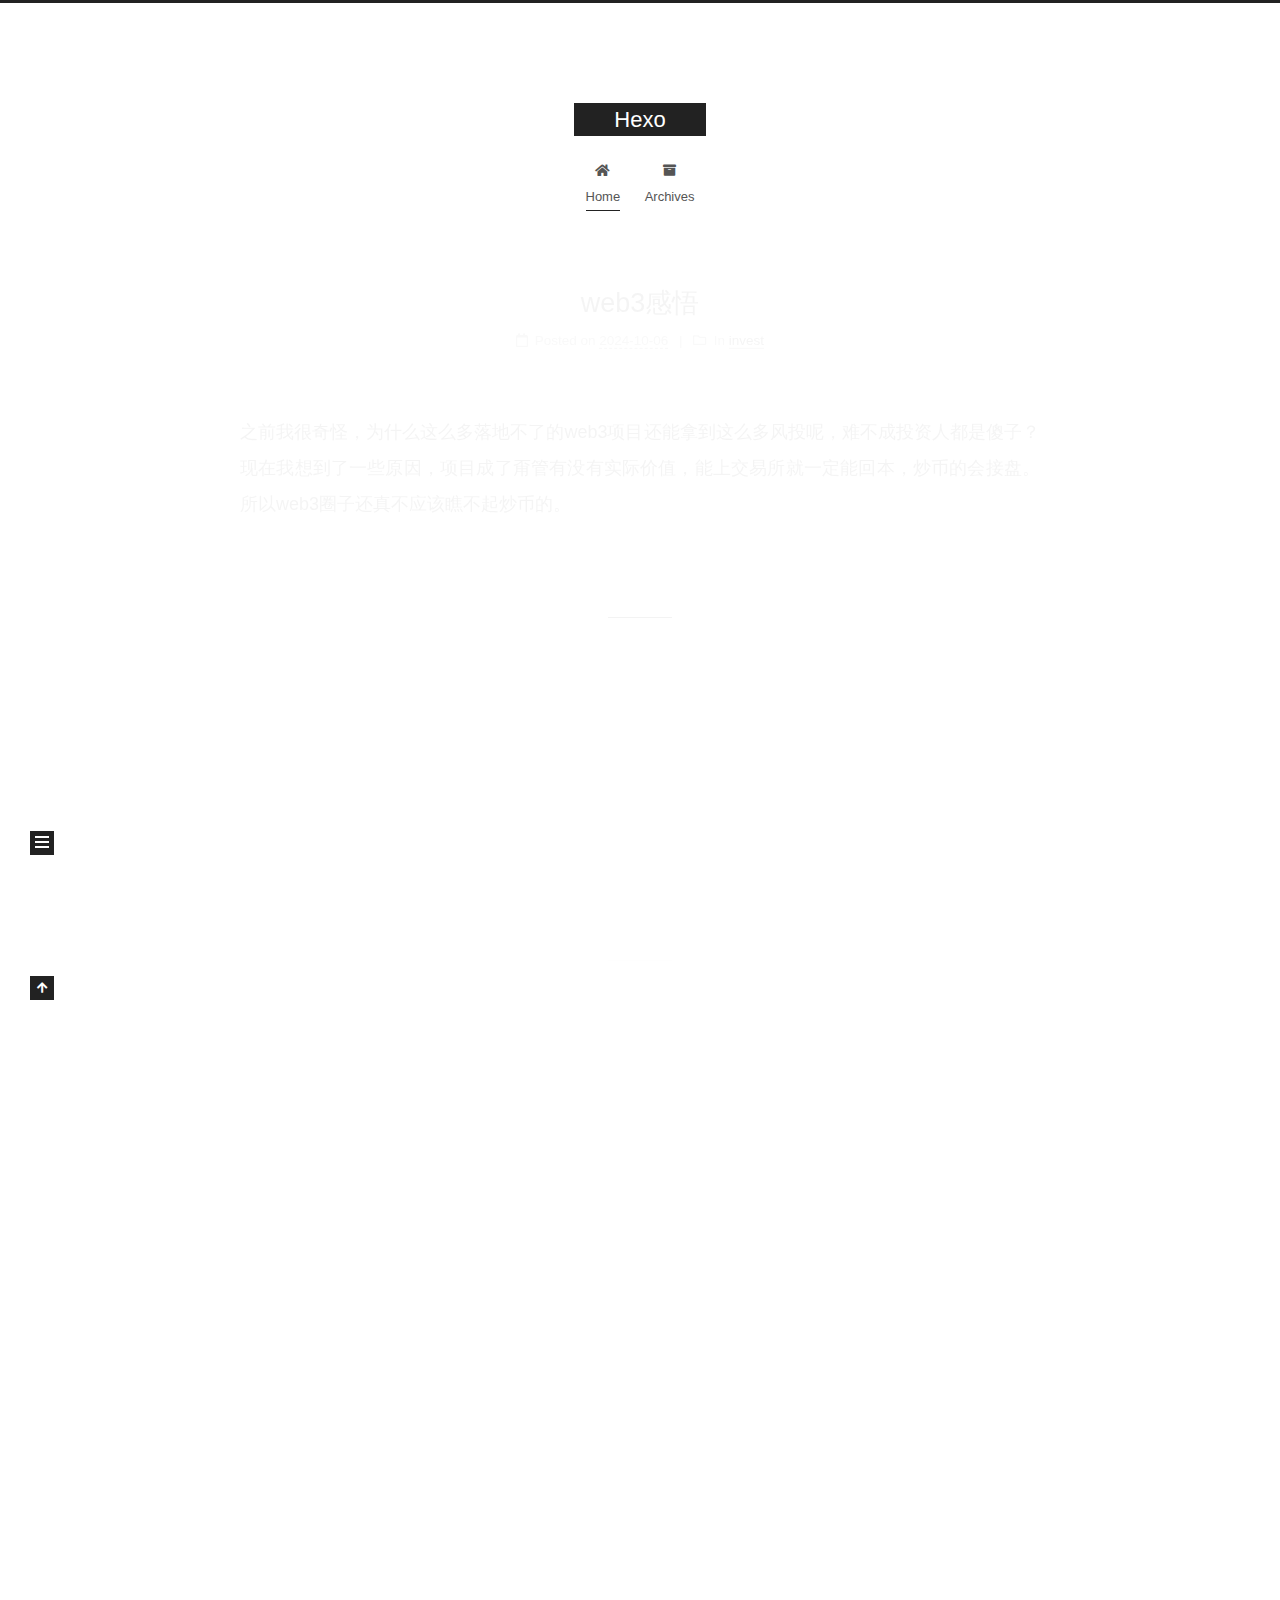
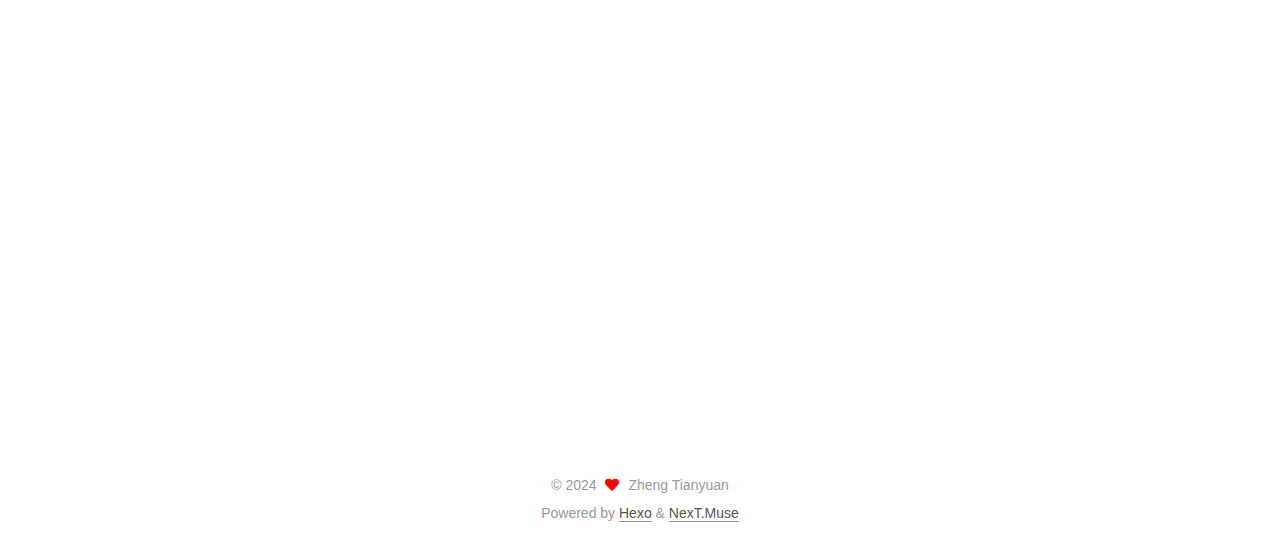
<file: index.html>
<!DOCTYPE html>
<html lang="en">
<head>
  <meta charset="UTF-8">
<meta name="viewport" content="width=device-width, initial-scale=1, maximum-scale=2">
<meta name="theme-color" content="#222">
<meta name="generator" content="Hexo 7.3.0">
  <link rel="apple-touch-icon" sizes="180x180" href="/images/apple-touch-icon-next.png">
  <link rel="icon" type="image/png" sizes="32x32" href="/images/favicon-32x32-next.png">
  <link rel="icon" type="image/png" sizes="16x16" href="/images/favicon-16x16-next.png">
  <link rel="mask-icon" href="/images/logo.svg" color="#222">

<link rel="stylesheet" href="/css/main.css">


<link rel="stylesheet" href="/lib/font-awesome/css/all.min.css">

<script id="hexo-configurations">
    var NexT = window.NexT || {};
    var CONFIG = {"hostname":"example.com","root":"/","scheme":"Muse","version":"7.8.0","exturl":false,"sidebar":{"position":"left","display":"post","padding":18,"offset":12,"onmobile":false},"copycode":{"enable":false,"show_result":false,"style":null},"back2top":{"enable":true,"sidebar":false,"scrollpercent":false},"bookmark":{"enable":false,"color":"#222","save":"auto"},"fancybox":false,"mediumzoom":false,"lazyload":false,"pangu":false,"comments":{"style":"tabs","active":null,"storage":true,"lazyload":false,"nav":null},"algolia":{"hits":{"per_page":10},"labels":{"input_placeholder":"Search for Posts","hits_empty":"We didn't find any results for the search: ${query}","hits_stats":"${hits} results found in ${time} ms"}},"localsearch":{"enable":false,"trigger":"auto","top_n_per_article":1,"unescape":false,"preload":false},"motion":{"enable":true,"async":false,"transition":{"post_block":"fadeIn","post_header":"slideDownIn","post_body":"slideDownIn","coll_header":"slideLeftIn","sidebar":"slideUpIn"}}};
  </script>

  <meta property="og:type" content="website">
<meta property="og:title" content="Hexo">
<meta property="og:url" content="http://example.com/index.html">
<meta property="og:site_name" content="Hexo">
<meta property="og:locale" content="en_US">
<meta property="article:author" content="Zheng Tianyuan">
<meta name="twitter:card" content="summary">

<link rel="canonical" href="http://example.com/">


<script id="page-configurations">
  // https://hexo.io/docs/variables.html
  CONFIG.page = {
    sidebar: "",
    isHome : true,
    isPost : false,
    lang   : 'en'
  };
</script>

  <title>Hexo</title>
  






  <noscript>
  <style>
  .use-motion .brand,
  .use-motion .menu-item,
  .sidebar-inner,
  .use-motion .post-block,
  .use-motion .pagination,
  .use-motion .comments,
  .use-motion .post-header,
  .use-motion .post-body,
  .use-motion .collection-header { opacity: initial; }

  .use-motion .site-title,
  .use-motion .site-subtitle {
    opacity: initial;
    top: initial;
  }

  .use-motion .logo-line-before i { left: initial; }
  .use-motion .logo-line-after i { right: initial; }
  </style>
</noscript>

</head>

<body itemscope itemtype="http://schema.org/WebPage">
  <div class="container use-motion">
    <div class="headband"></div>

    <header class="header" itemscope itemtype="http://schema.org/WPHeader">
      <div class="header-inner"><div class="site-brand-container">
  <div class="site-nav-toggle">
    <div class="toggle" aria-label="Toggle navigation bar">
      <span class="toggle-line toggle-line-first"></span>
      <span class="toggle-line toggle-line-middle"></span>
      <span class="toggle-line toggle-line-last"></span>
    </div>
  </div>

  <div class="site-meta">

    <a href="/" class="brand" rel="start">
      <span class="logo-line-before"><i></i></span>
      <h1 class="site-title">Hexo</h1>
      <span class="logo-line-after"><i></i></span>
    </a>
  </div>

  <div class="site-nav-right">
    <div class="toggle popup-trigger">
    </div>
  </div>
</div>




<nav class="site-nav">
  <ul id="menu" class="main-menu menu">
        <li class="menu-item menu-item-home">

    <a href="/" rel="section"><i class="fa fa-home fa-fw"></i>Home</a>

  </li>
        <li class="menu-item menu-item-archives">

    <a href="/archives/" rel="section"><i class="fa fa-archive fa-fw"></i>Archives</a>

  </li>
  </ul>
</nav>




</div>
    </header>

    
  <div class="back-to-top">
    <i class="fa fa-arrow-up"></i>
    <span>0%</span>
  </div>


    <main class="main">
      <div class="main-inner">
        <div class="content-wrap">
          

          <div class="content index posts-expand">
            
      
  
  
  <article itemscope itemtype="http://schema.org/Article" class="post-block" lang="en">
    <link itemprop="mainEntityOfPage" href="http://example.com/2024/10/06/web3/">

    <span hidden itemprop="author" itemscope itemtype="http://schema.org/Person">
      <meta itemprop="image" content="/images/avatar.gif">
      <meta itemprop="name" content="Zheng Tianyuan">
      <meta itemprop="description" content="">
    </span>

    <span hidden itemprop="publisher" itemscope itemtype="http://schema.org/Organization">
      <meta itemprop="name" content="Hexo">
    </span>
      <header class="post-header">
        <h2 class="post-title" itemprop="name headline">
          
            <a href="/2024/10/06/web3/" class="post-title-link" itemprop="url">web3感悟</a>
        </h2>

        <div class="post-meta">
            <span class="post-meta-item">
              <span class="post-meta-item-icon">
                <i class="far fa-calendar"></i>
              </span>
              <span class="post-meta-item-text">Posted on</span>
              

              <time title="Created: 2024-10-06 23:06:47 / Modified: 23:13:37" itemprop="dateCreated datePublished" datetime="2024-10-06T23:06:47+08:00">2024-10-06</time>
            </span>
            <span class="post-meta-item">
              <span class="post-meta-item-icon">
                <i class="far fa-folder"></i>
              </span>
              <span class="post-meta-item-text">In</span>
                <span itemprop="about" itemscope itemtype="http://schema.org/Thing">
                  <a href="/categories/invest/" itemprop="url" rel="index"><span itemprop="name">invest</span></a>
                </span>
            </span>

          

        </div>
      </header>

    
    
    
    <div class="post-body" itemprop="articleBody">

      
          <p>之前我很奇怪，为什么这么多落地不了的web3项目还能拿到这么多风投呢，难不成投资人都是傻子？现在我想到了一些原因，项目成了甭管有没有实际价值，能上交易所就一定能回本，炒币的会接盘。所以web3圈子还真不应该瞧不起炒币的。</p>

      
    </div>

    
    
    
      <footer class="post-footer">
        <div class="post-eof"></div>
      </footer>
  </article>
  
  
  

      
  
  
  <article itemscope itemtype="http://schema.org/Article" class="post-block" lang="en">
    <link itemprop="mainEntityOfPage" href="http://example.com/2024/10/03/yinn/">

    <span hidden itemprop="author" itemscope itemtype="http://schema.org/Person">
      <meta itemprop="image" content="/images/avatar.gif">
      <meta itemprop="name" content="Zheng Tianyuan">
      <meta itemprop="description" content="">
    </span>

    <span hidden itemprop="publisher" itemscope itemtype="http://schema.org/Organization">
      <meta itemprop="name" content="Hexo">
    </span>
      <header class="post-header">
        <h2 class="post-title" itemprop="name headline">
          
            <a href="/2024/10/03/yinn/" class="post-title-link" itemprop="url">yinn亏损1.9k</a>
        </h2>

        <div class="post-meta">
            <span class="post-meta-item">
              <span class="post-meta-item-icon">
                <i class="far fa-calendar"></i>
              </span>
              <span class="post-meta-item-text">Posted on</span>
              

              <time title="Created: 2024-10-03 23:43:51 / Modified: 23:47:53" itemprop="dateCreated datePublished" datetime="2024-10-03T23:43:51+08:00">2024-10-03</time>
            </span>
            <span class="post-meta-item">
              <span class="post-meta-item-icon">
                <i class="far fa-folder"></i>
              </span>
              <span class="post-meta-item-text">In</span>
                <span itemprop="about" itemscope itemtype="http://schema.org/Thing">
                  <a href="/categories/invest/" itemprop="url" rel="index"><span itemprop="name">invest</span></a>
                </span>
            </span>

          

        </div>
      </header>

    
    
    
    <div class="post-body" itemprop="articleBody">

      
          <p>今天醒来还挺开心，赚将近2k刀，结果看夜盘暴跌。盘前抛出，净亏损1k。没想到开盘一会又涨回来了。今日购入，京东。</p>

      
    </div>

    
    
    
      <footer class="post-footer">
        <div class="post-eof"></div>
      </footer>
  </article>
  
  
  

      
  
  
  <article itemscope itemtype="http://schema.org/Article" class="post-block" lang="en">
    <link itemprop="mainEntityOfPage" href="http://example.com/2024/10/02/stock/">

    <span hidden itemprop="author" itemscope itemtype="http://schema.org/Person">
      <meta itemprop="image" content="/images/avatar.gif">
      <meta itemprop="name" content="Zheng Tianyuan">
      <meta itemprop="description" content="">
    </span>

    <span hidden itemprop="publisher" itemscope itemtype="http://schema.org/Organization">
      <meta itemprop="name" content="Hexo">
    </span>
      <header class="post-header">
        <h2 class="post-title" itemprop="name headline">
          
            <a href="/2024/10/02/stock/" class="post-title-link" itemprop="url">中概股</a>
        </h2>

        <div class="post-meta">
            <span class="post-meta-item">
              <span class="post-meta-item-icon">
                <i class="far fa-calendar"></i>
              </span>
              <span class="post-meta-item-text">Posted on</span>
              

              <time title="Created: 2024-10-02 22:37:58 / Modified: 22:52:28" itemprop="dateCreated datePublished" datetime="2024-10-02T22:37:58+08:00">2024-10-02</time>
            </span>
            <span class="post-meta-item">
              <span class="post-meta-item-icon">
                <i class="far fa-folder"></i>
              </span>
              <span class="post-meta-item-text">In</span>
                <span itemprop="about" itemscope itemtype="http://schema.org/Thing">
                  <a href="/categories/invest/" itemprop="url" rel="index"><span itemprop="name">invest</span></a>
                </span>
            </span>

          

        </div>
      </header>

    
    
    
    <div class="post-body" itemprop="articleBody">

      
          <p>最近股票收益很不错，主要选择了一些中概股。很可惜的是之前抛掉了百度，阿里的股票，甚至距离它们暴涨只差了几天。总之热钱流入中国，这段时间放弃nvda以及soxl是必要的，也可以尝试做多。</p>
<p>这两天看来中概股总是在夜盘暴涨，盘前盘中回调。应该和时差有关系，夜盘正是港股暴涨的时候，这里存在一些无损套利的方式。</p>
<p>看起来我应该转到港股，比较看好美团。</p>

      
    </div>

    
    
    
      <footer class="post-footer">
        <div class="post-eof"></div>
      </footer>
  </article>
  
  
  

      
  
  
  <article itemscope itemtype="http://schema.org/Article" class="post-block" lang="en">
    <link itemprop="mainEntityOfPage" href="http://example.com/2024/10/01/hello-world/">

    <span hidden itemprop="author" itemscope itemtype="http://schema.org/Person">
      <meta itemprop="image" content="/images/avatar.gif">
      <meta itemprop="name" content="Zheng Tianyuan">
      <meta itemprop="description" content="">
    </span>

    <span hidden itemprop="publisher" itemscope itemtype="http://schema.org/Organization">
      <meta itemprop="name" content="Hexo">
    </span>
      <header class="post-header">
        <h2 class="post-title" itemprop="name headline">
          
            <a href="/2024/10/01/hello-world/" class="post-title-link" itemprop="url">Introduction</a>
        </h2>

        <div class="post-meta">
            <span class="post-meta-item">
              <span class="post-meta-item-icon">
                <i class="far fa-calendar"></i>
              </span>
              <span class="post-meta-item-text">Posted on</span>

              <time title="Created: 2024-10-01 23:59:15" itemprop="dateCreated datePublished" datetime="2024-10-01T23:59:15+08:00">2024-10-01</time>
            </span>
              <span class="post-meta-item">
                <span class="post-meta-item-icon">
                  <i class="far fa-calendar-check"></i>
                </span>
                <span class="post-meta-item-text">Edited on</span>
                <time title="Modified: 2024-10-02 01:03:48" itemprop="dateModified" datetime="2024-10-02T01:03:48+08:00">2024-10-02</time>
              </span>

          

        </div>
      </header>

    
    
    
    <div class="post-body" itemprop="articleBody">

      
          <p>I have a Bachelor’s degree from Dalian Maritime University, majoring in Statistics, completed from 2018 to 2022. I also pursued a PhD in Information Systems at The University of Texas at San Antonio but decided to quit in 2024.02.</p>
<p>I worked as a Backend Developer at Midea from 2022.08 to 2023.08. Currently, I am a Backend Developer at a startup since 2024.04.</p>
<p> My tech stack includes programming languages such as Go, Rust, Python, Lua, and React, along with operational experience in cloud services. I also have knowledge in machine learning and blockchain technologies.</p>

      
    </div>

    
    
    
      <footer class="post-footer">
        <div class="post-eof"></div>
      </footer>
  </article>
  
  
  


  



          </div>
          

<script>
  window.addEventListener('tabs:register', () => {
    let { activeClass } = CONFIG.comments;
    if (CONFIG.comments.storage) {
      activeClass = localStorage.getItem('comments_active') || activeClass;
    }
    if (activeClass) {
      let activeTab = document.querySelector(`a[href="#comment-${activeClass}"]`);
      if (activeTab) {
        activeTab.click();
      }
    }
  });
  if (CONFIG.comments.storage) {
    window.addEventListener('tabs:click', event => {
      if (!event.target.matches('.tabs-comment .tab-content .tab-pane')) return;
      let commentClass = event.target.classList[1];
      localStorage.setItem('comments_active', commentClass);
    });
  }
</script>

        </div>
          
  
  <div class="toggle sidebar-toggle">
    <span class="toggle-line toggle-line-first"></span>
    <span class="toggle-line toggle-line-middle"></span>
    <span class="toggle-line toggle-line-last"></span>
  </div>

  <aside class="sidebar">
    <div class="sidebar-inner">

      <ul class="sidebar-nav motion-element">
        <li class="sidebar-nav-toc">
          Table of Contents
        </li>
        <li class="sidebar-nav-overview">
          Overview
        </li>
      </ul>

      <!--noindex-->
      <div class="post-toc-wrap sidebar-panel">
      </div>
      <!--/noindex-->

      <div class="site-overview-wrap sidebar-panel">
        <div class="site-author motion-element" itemprop="author" itemscope itemtype="http://schema.org/Person">
  <p class="site-author-name" itemprop="name">Zheng Tianyuan</p>
  <div class="site-description" itemprop="description"></div>
</div>
<div class="site-state-wrap motion-element">
  <nav class="site-state">
      <div class="site-state-item site-state-posts">
          <a href="/archives/">
        
          <span class="site-state-item-count">4</span>
          <span class="site-state-item-name">posts</span>
        </a>
      </div>
      <div class="site-state-item site-state-categories">
        <span class="site-state-item-count">1</span>
        <span class="site-state-item-name">categories</span>
      </div>
  </nav>
</div>



      </div>

    </div>
  </aside>
  <div id="sidebar-dimmer"></div>


      </div>
    </main>

    <footer class="footer">
      <div class="footer-inner">
        

        

<div class="copyright">
  
  &copy; 
  <span itemprop="copyrightYear">2024</span>
  <span class="with-love">
    <i class="fa fa-heart"></i>
  </span>
  <span class="author" itemprop="copyrightHolder">Zheng Tianyuan</span>
</div>
  <div class="powered-by">Powered by <a href="https://hexo.io/" class="theme-link" rel="noopener" target="_blank">Hexo</a> & <a href="https://muse.theme-next.org/" class="theme-link" rel="noopener" target="_blank">NexT.Muse</a>
  </div>

        








      </div>
    </footer>
  </div>

  
  <script src="/lib/anime.min.js"></script>
  <script src="/lib/velocity/velocity.min.js"></script>
  <script src="/lib/velocity/velocity.ui.min.js"></script>

<script src="/js/utils.js"></script>

<script src="/js/motion.js"></script>


<script src="/js/schemes/muse.js"></script>


<script src="/js/next-boot.js"></script>




  















  

  

</body>
</html>
</file>
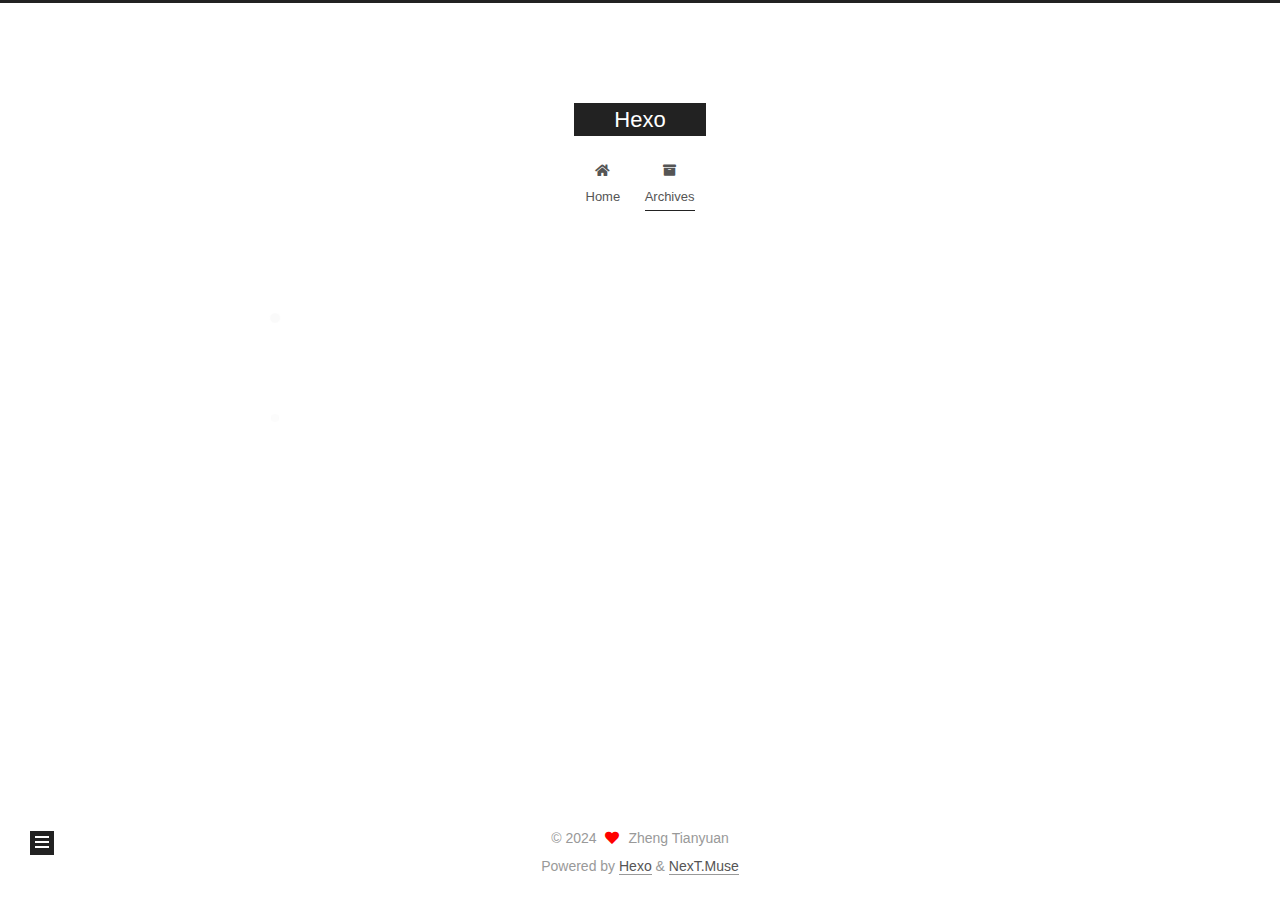
<file: archives/index.html>
<!DOCTYPE html>
<html lang="en">
<head>
  <meta charset="UTF-8">
<meta name="viewport" content="width=device-width, initial-scale=1, maximum-scale=2">
<meta name="theme-color" content="#222">
<meta name="generator" content="Hexo 7.3.0">
  <link rel="apple-touch-icon" sizes="180x180" href="/images/apple-touch-icon-next.png">
  <link rel="icon" type="image/png" sizes="32x32" href="/images/favicon-32x32-next.png">
  <link rel="icon" type="image/png" sizes="16x16" href="/images/favicon-16x16-next.png">
  <link rel="mask-icon" href="/images/logo.svg" color="#222">

<link rel="stylesheet" href="/css/main.css">


<link rel="stylesheet" href="/lib/font-awesome/css/all.min.css">

<script id="hexo-configurations">
    var NexT = window.NexT || {};
    var CONFIG = {"hostname":"example.com","root":"/","scheme":"Muse","version":"7.8.0","exturl":false,"sidebar":{"position":"left","display":"post","padding":18,"offset":12,"onmobile":false},"copycode":{"enable":false,"show_result":false,"style":null},"back2top":{"enable":true,"sidebar":false,"scrollpercent":false},"bookmark":{"enable":false,"color":"#222","save":"auto"},"fancybox":false,"mediumzoom":false,"lazyload":false,"pangu":false,"comments":{"style":"tabs","active":null,"storage":true,"lazyload":false,"nav":null},"algolia":{"hits":{"per_page":10},"labels":{"input_placeholder":"Search for Posts","hits_empty":"We didn't find any results for the search: ${query}","hits_stats":"${hits} results found in ${time} ms"}},"localsearch":{"enable":false,"trigger":"auto","top_n_per_article":1,"unescape":false,"preload":false},"motion":{"enable":true,"async":false,"transition":{"post_block":"fadeIn","post_header":"slideDownIn","post_body":"slideDownIn","coll_header":"slideLeftIn","sidebar":"slideUpIn"}}};
  </script>

  <meta property="og:type" content="website">
<meta property="og:title" content="Hexo">
<meta property="og:url" content="http://example.com/archives/index.html">
<meta property="og:site_name" content="Hexo">
<meta property="og:locale" content="en_US">
<meta property="article:author" content="Zheng Tianyuan">
<meta name="twitter:card" content="summary">

<link rel="canonical" href="http://example.com/archives/">


<script id="page-configurations">
  // https://hexo.io/docs/variables.html
  CONFIG.page = {
    sidebar: "",
    isHome : false,
    isPost : false,
    lang   : 'en'
  };
</script>

  <title>Archive | Hexo</title>
  






  <noscript>
  <style>
  .use-motion .brand,
  .use-motion .menu-item,
  .sidebar-inner,
  .use-motion .post-block,
  .use-motion .pagination,
  .use-motion .comments,
  .use-motion .post-header,
  .use-motion .post-body,
  .use-motion .collection-header { opacity: initial; }

  .use-motion .site-title,
  .use-motion .site-subtitle {
    opacity: initial;
    top: initial;
  }

  .use-motion .logo-line-before i { left: initial; }
  .use-motion .logo-line-after i { right: initial; }
  </style>
</noscript>

</head>

<body itemscope itemtype="http://schema.org/WebPage">
  <div class="container use-motion">
    <div class="headband"></div>

    <header class="header" itemscope itemtype="http://schema.org/WPHeader">
      <div class="header-inner"><div class="site-brand-container">
  <div class="site-nav-toggle">
    <div class="toggle" aria-label="Toggle navigation bar">
      <span class="toggle-line toggle-line-first"></span>
      <span class="toggle-line toggle-line-middle"></span>
      <span class="toggle-line toggle-line-last"></span>
    </div>
  </div>

  <div class="site-meta">

    <a href="/" class="brand" rel="start">
      <span class="logo-line-before"><i></i></span>
      <h1 class="site-title">Hexo</h1>
      <span class="logo-line-after"><i></i></span>
    </a>
  </div>

  <div class="site-nav-right">
    <div class="toggle popup-trigger">
    </div>
  </div>
</div>




<nav class="site-nav">
  <ul id="menu" class="main-menu menu">
        <li class="menu-item menu-item-home">

    <a href="/" rel="section"><i class="fa fa-home fa-fw"></i>Home</a>

  </li>
        <li class="menu-item menu-item-archives">

    <a href="/archives/" rel="section"><i class="fa fa-archive fa-fw"></i>Archives</a>

  </li>
  </ul>
</nav>




</div>
    </header>

    
  <div class="back-to-top">
    <i class="fa fa-arrow-up"></i>
    <span>0%</span>
  </div>


    <main class="main">
      <div class="main-inner">
        <div class="content-wrap">
          

          <div class="content archive">
            

  
  
  
  <div class="post-block">
    <div class="posts-collapse">
      <div class="collection-title">
        <span class="collection-header">Um..! 4 posts in total. Keep on posting.</span>
      </div>

      
    <div class="collection-year">
      <span class="collection-header">2024</span>
    </div>

  <article itemscope itemtype="http://schema.org/Article">
    <header class="post-header">

      <div class="post-meta">
        <time itemprop="dateCreated"
              datetime="2024-10-06T23:06:47+08:00"
              content="2024-10-06">
          10-06
        </time>
      </div>

      <div class="post-title">
          <a class="post-title-link" href="/2024/10/06/web3/" itemprop="url">
            <span itemprop="name">web3感悟</span>
          </a>
      </div>

    </header>
  </article>

  <article itemscope itemtype="http://schema.org/Article">
    <header class="post-header">

      <div class="post-meta">
        <time itemprop="dateCreated"
              datetime="2024-10-03T23:43:51+08:00"
              content="2024-10-03">
          10-03
        </time>
      </div>

      <div class="post-title">
          <a class="post-title-link" href="/2024/10/03/yinn/" itemprop="url">
            <span itemprop="name">yinn亏损1.9k</span>
          </a>
      </div>

    </header>
  </article>

  <article itemscope itemtype="http://schema.org/Article">
    <header class="post-header">

      <div class="post-meta">
        <time itemprop="dateCreated"
              datetime="2024-10-02T22:37:58+08:00"
              content="2024-10-02">
          10-02
        </time>
      </div>

      <div class="post-title">
          <a class="post-title-link" href="/2024/10/02/stock/" itemprop="url">
            <span itemprop="name">中概股</span>
          </a>
      </div>

    </header>
  </article>

  <article itemscope itemtype="http://schema.org/Article">
    <header class="post-header">

      <div class="post-meta">
        <time itemprop="dateCreated"
              datetime="2024-10-01T23:59:15+08:00"
              content="2024-10-01">
          10-01
        </time>
      </div>

      <div class="post-title">
          <a class="post-title-link" href="/2024/10/01/hello-world/" itemprop="url">
            <span itemprop="name">Introduction</span>
          </a>
      </div>

    </header>
  </article>


    </div>
  </div>
  
  
  

  



          </div>
          

<script>
  window.addEventListener('tabs:register', () => {
    let { activeClass } = CONFIG.comments;
    if (CONFIG.comments.storage) {
      activeClass = localStorage.getItem('comments_active') || activeClass;
    }
    if (activeClass) {
      let activeTab = document.querySelector(`a[href="#comment-${activeClass}"]`);
      if (activeTab) {
        activeTab.click();
      }
    }
  });
  if (CONFIG.comments.storage) {
    window.addEventListener('tabs:click', event => {
      if (!event.target.matches('.tabs-comment .tab-content .tab-pane')) return;
      let commentClass = event.target.classList[1];
      localStorage.setItem('comments_active', commentClass);
    });
  }
</script>

        </div>
          
  
  <div class="toggle sidebar-toggle">
    <span class="toggle-line toggle-line-first"></span>
    <span class="toggle-line toggle-line-middle"></span>
    <span class="toggle-line toggle-line-last"></span>
  </div>

  <aside class="sidebar">
    <div class="sidebar-inner">

      <ul class="sidebar-nav motion-element">
        <li class="sidebar-nav-toc">
          Table of Contents
        </li>
        <li class="sidebar-nav-overview">
          Overview
        </li>
      </ul>

      <!--noindex-->
      <div class="post-toc-wrap sidebar-panel">
      </div>
      <!--/noindex-->

      <div class="site-overview-wrap sidebar-panel">
        <div class="site-author motion-element" itemprop="author" itemscope itemtype="http://schema.org/Person">
  <p class="site-author-name" itemprop="name">Zheng Tianyuan</p>
  <div class="site-description" itemprop="description"></div>
</div>
<div class="site-state-wrap motion-element">
  <nav class="site-state">
      <div class="site-state-item site-state-posts">
          <a href="/archives/">
        
          <span class="site-state-item-count">4</span>
          <span class="site-state-item-name">posts</span>
        </a>
      </div>
      <div class="site-state-item site-state-categories">
        <span class="site-state-item-count">1</span>
        <span class="site-state-item-name">categories</span>
      </div>
  </nav>
</div>



      </div>

    </div>
  </aside>
  <div id="sidebar-dimmer"></div>


      </div>
    </main>

    <footer class="footer">
      <div class="footer-inner">
        

        

<div class="copyright">
  
  &copy; 
  <span itemprop="copyrightYear">2024</span>
  <span class="with-love">
    <i class="fa fa-heart"></i>
  </span>
  <span class="author" itemprop="copyrightHolder">Zheng Tianyuan</span>
</div>
  <div class="powered-by">Powered by <a href="https://hexo.io/" class="theme-link" rel="noopener" target="_blank">Hexo</a> & <a href="https://muse.theme-next.org/" class="theme-link" rel="noopener" target="_blank">NexT.Muse</a>
  </div>

        








      </div>
    </footer>
  </div>

  
  <script src="/lib/anime.min.js"></script>
  <script src="/lib/velocity/velocity.min.js"></script>
  <script src="/lib/velocity/velocity.ui.min.js"></script>

<script src="/js/utils.js"></script>

<script src="/js/motion.js"></script>


<script src="/js/schemes/muse.js"></script>


<script src="/js/next-boot.js"></script>




  















  

  

</body>
</html>
</file>
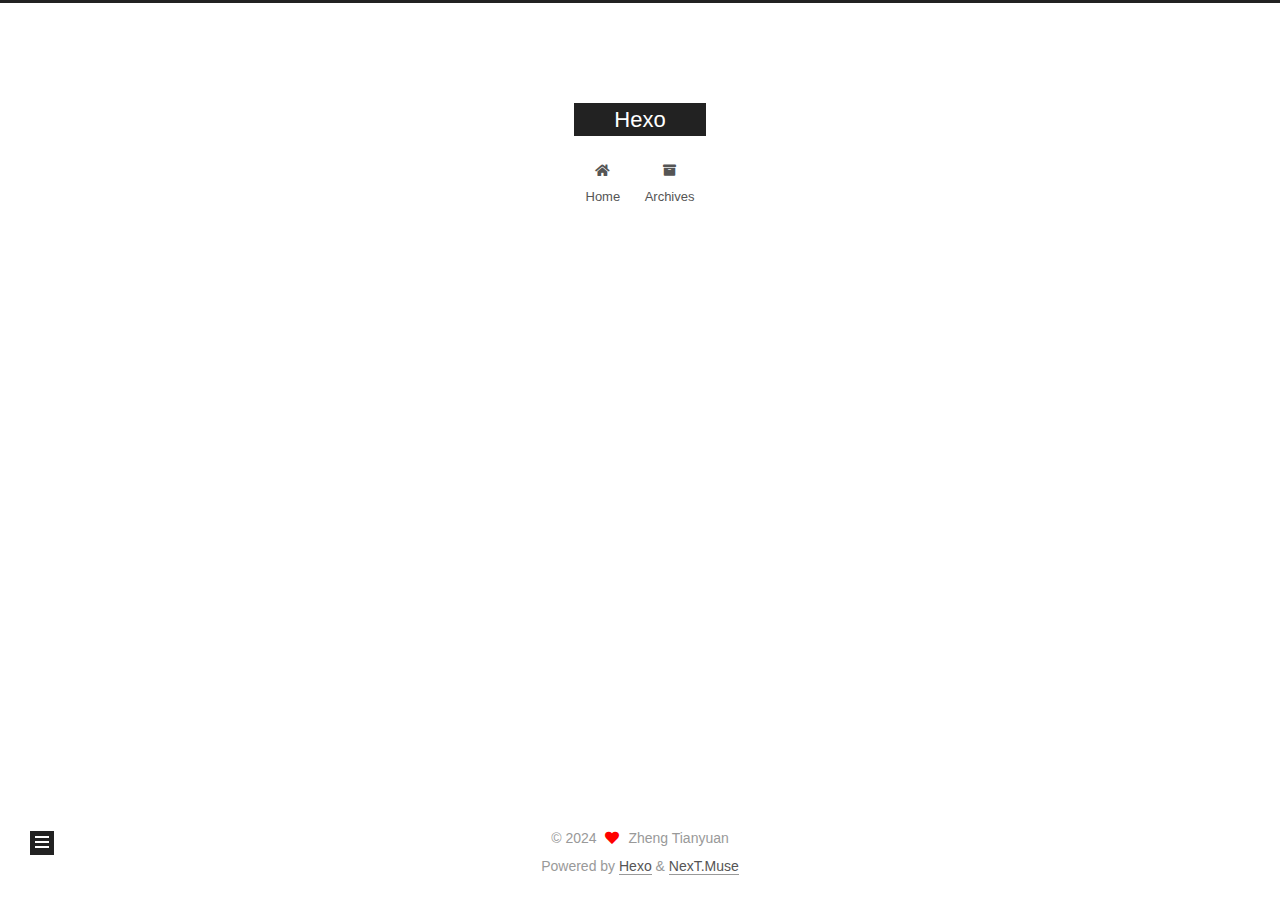
<file: categories/index.html>
<!DOCTYPE html>
<html lang="en">
<head>
  <meta charset="UTF-8">
<meta name="viewport" content="width=device-width, initial-scale=1, maximum-scale=2">
<meta name="theme-color" content="#222">
<meta name="generator" content="Hexo 7.3.0">
  <link rel="apple-touch-icon" sizes="180x180" href="/images/apple-touch-icon-next.png">
  <link rel="icon" type="image/png" sizes="32x32" href="/images/favicon-32x32-next.png">
  <link rel="icon" type="image/png" sizes="16x16" href="/images/favicon-16x16-next.png">
  <link rel="mask-icon" href="/images/logo.svg" color="#222">

<link rel="stylesheet" href="/css/main.css">


<link rel="stylesheet" href="/lib/font-awesome/css/all.min.css">

<script id="hexo-configurations">
    var NexT = window.NexT || {};
    var CONFIG = {"hostname":"example.com","root":"/","scheme":"Muse","version":"7.8.0","exturl":false,"sidebar":{"position":"left","display":"post","padding":18,"offset":12,"onmobile":false},"copycode":{"enable":false,"show_result":false,"style":null},"back2top":{"enable":true,"sidebar":false,"scrollpercent":false},"bookmark":{"enable":false,"color":"#222","save":"auto"},"fancybox":false,"mediumzoom":false,"lazyload":false,"pangu":false,"comments":{"style":"tabs","active":null,"storage":true,"lazyload":false,"nav":null},"algolia":{"hits":{"per_page":10},"labels":{"input_placeholder":"Search for Posts","hits_empty":"We didn't find any results for the search: ${query}","hits_stats":"${hits} results found in ${time} ms"}},"localsearch":{"enable":false,"trigger":"auto","top_n_per_article":1,"unescape":false,"preload":false},"motion":{"enable":true,"async":false,"transition":{"post_block":"fadeIn","post_header":"slideDownIn","post_body":"slideDownIn","coll_header":"slideLeftIn","sidebar":"slideUpIn"}}};
  </script>

  <meta property="og:type" content="website">
<meta property="og:title" content="categories">
<meta property="og:url" content="http://example.com/categories/index.html">
<meta property="og:site_name" content="Hexo">
<meta property="og:locale" content="en_US">
<meta property="article:published_time" content="2024-10-02T14:34:45.000Z">
<meta property="article:modified_time" content="2024-10-02T14:34:45.066Z">
<meta property="article:author" content="Zheng Tianyuan">
<meta name="twitter:card" content="summary">

<link rel="canonical" href="http://example.com/categories/">


<script id="page-configurations">
  // https://hexo.io/docs/variables.html
  CONFIG.page = {
    sidebar: "",
    isHome : false,
    isPost : false,
    lang   : 'en'
  };
</script>

  <title>categories | Hexo
</title>
  






  <noscript>
  <style>
  .use-motion .brand,
  .use-motion .menu-item,
  .sidebar-inner,
  .use-motion .post-block,
  .use-motion .pagination,
  .use-motion .comments,
  .use-motion .post-header,
  .use-motion .post-body,
  .use-motion .collection-header { opacity: initial; }

  .use-motion .site-title,
  .use-motion .site-subtitle {
    opacity: initial;
    top: initial;
  }

  .use-motion .logo-line-before i { left: initial; }
  .use-motion .logo-line-after i { right: initial; }
  </style>
</noscript>

</head>

<body itemscope itemtype="http://schema.org/WebPage">
  <div class="container use-motion">
    <div class="headband"></div>

    <header class="header" itemscope itemtype="http://schema.org/WPHeader">
      <div class="header-inner"><div class="site-brand-container">
  <div class="site-nav-toggle">
    <div class="toggle" aria-label="Toggle navigation bar">
      <span class="toggle-line toggle-line-first"></span>
      <span class="toggle-line toggle-line-middle"></span>
      <span class="toggle-line toggle-line-last"></span>
    </div>
  </div>

  <div class="site-meta">

    <a href="/" class="brand" rel="start">
      <span class="logo-line-before"><i></i></span>
      <h1 class="site-title">Hexo</h1>
      <span class="logo-line-after"><i></i></span>
    </a>
  </div>

  <div class="site-nav-right">
    <div class="toggle popup-trigger">
    </div>
  </div>
</div>




<nav class="site-nav">
  <ul id="menu" class="main-menu menu">
        <li class="menu-item menu-item-home">

    <a href="/" rel="section"><i class="fa fa-home fa-fw"></i>Home</a>

  </li>
        <li class="menu-item menu-item-archives">

    <a href="/archives/" rel="section"><i class="fa fa-archive fa-fw"></i>Archives</a>

  </li>
  </ul>
</nav>




</div>
    </header>

    
  <div class="back-to-top">
    <i class="fa fa-arrow-up"></i>
    <span>0%</span>
  </div>


    <main class="main">
      <div class="main-inner">
        <div class="content-wrap">
          
  
  

          <div class="content page posts-expand">
            

    
    
    
    <div class="post-block" lang="en">
      <header class="post-header">

<h1 class="post-title" itemprop="name headline">categories
</h1>

<div class="post-meta">
  

</div>

</header>

      
      
      
      <div class="post-body">
          
      </div>
      
      
      
    </div>
    

    
    
    


          </div>
          

<script>
  window.addEventListener('tabs:register', () => {
    let { activeClass } = CONFIG.comments;
    if (CONFIG.comments.storage) {
      activeClass = localStorage.getItem('comments_active') || activeClass;
    }
    if (activeClass) {
      let activeTab = document.querySelector(`a[href="#comment-${activeClass}"]`);
      if (activeTab) {
        activeTab.click();
      }
    }
  });
  if (CONFIG.comments.storage) {
    window.addEventListener('tabs:click', event => {
      if (!event.target.matches('.tabs-comment .tab-content .tab-pane')) return;
      let commentClass = event.target.classList[1];
      localStorage.setItem('comments_active', commentClass);
    });
  }
</script>

        </div>
          
  
  <div class="toggle sidebar-toggle">
    <span class="toggle-line toggle-line-first"></span>
    <span class="toggle-line toggle-line-middle"></span>
    <span class="toggle-line toggle-line-last"></span>
  </div>

  <aside class="sidebar">
    <div class="sidebar-inner">

      <ul class="sidebar-nav motion-element">
        <li class="sidebar-nav-toc">
          Table of Contents
        </li>
        <li class="sidebar-nav-overview">
          Overview
        </li>
      </ul>

      <!--noindex-->
      <div class="post-toc-wrap sidebar-panel">
      </div>
      <!--/noindex-->

      <div class="site-overview-wrap sidebar-panel">
        <div class="site-author motion-element" itemprop="author" itemscope itemtype="http://schema.org/Person">
  <p class="site-author-name" itemprop="name">Zheng Tianyuan</p>
  <div class="site-description" itemprop="description"></div>
</div>
<div class="site-state-wrap motion-element">
  <nav class="site-state">
      <div class="site-state-item site-state-posts">
          <a href="/archives/">
        
          <span class="site-state-item-count">4</span>
          <span class="site-state-item-name">posts</span>
        </a>
      </div>
      <div class="site-state-item site-state-categories">
        <span class="site-state-item-count">1</span>
        <span class="site-state-item-name">categories</span>
      </div>
  </nav>
</div>



      </div>

    </div>
  </aside>
  <div id="sidebar-dimmer"></div>


      </div>
    </main>

    <footer class="footer">
      <div class="footer-inner">
        

        

<div class="copyright">
  
  &copy; 
  <span itemprop="copyrightYear">2024</span>
  <span class="with-love">
    <i class="fa fa-heart"></i>
  </span>
  <span class="author" itemprop="copyrightHolder">Zheng Tianyuan</span>
</div>
  <div class="powered-by">Powered by <a href="https://hexo.io/" class="theme-link" rel="noopener" target="_blank">Hexo</a> & <a href="https://muse.theme-next.org/" class="theme-link" rel="noopener" target="_blank">NexT.Muse</a>
  </div>

        








      </div>
    </footer>
  </div>

  
  <script src="/lib/anime.min.js"></script>
  <script src="/lib/velocity/velocity.min.js"></script>
  <script src="/lib/velocity/velocity.ui.min.js"></script>

<script src="/js/utils.js"></script>

<script src="/js/motion.js"></script>


<script src="/js/schemes/muse.js"></script>


<script src="/js/next-boot.js"></script>




  















  

  

</body>
</html>
</file>
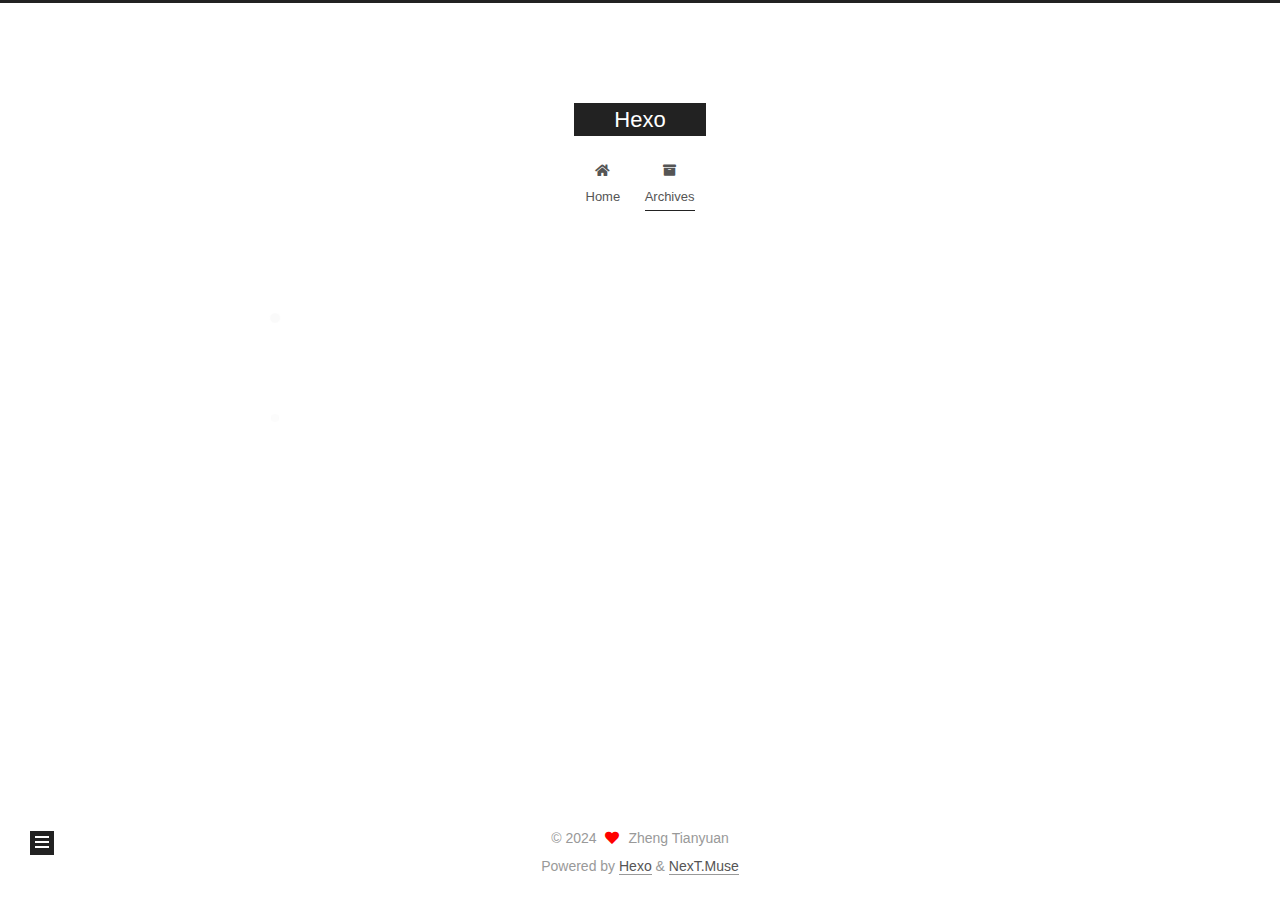
<file: archives/2024/index.html>
<!DOCTYPE html>
<html lang="en">
<head>
  <meta charset="UTF-8">
<meta name="viewport" content="width=device-width, initial-scale=1, maximum-scale=2">
<meta name="theme-color" content="#222">
<meta name="generator" content="Hexo 7.3.0">
  <link rel="apple-touch-icon" sizes="180x180" href="/images/apple-touch-icon-next.png">
  <link rel="icon" type="image/png" sizes="32x32" href="/images/favicon-32x32-next.png">
  <link rel="icon" type="image/png" sizes="16x16" href="/images/favicon-16x16-next.png">
  <link rel="mask-icon" href="/images/logo.svg" color="#222">

<link rel="stylesheet" href="/css/main.css">


<link rel="stylesheet" href="/lib/font-awesome/css/all.min.css">

<script id="hexo-configurations">
    var NexT = window.NexT || {};
    var CONFIG = {"hostname":"example.com","root":"/","scheme":"Muse","version":"7.8.0","exturl":false,"sidebar":{"position":"left","display":"post","padding":18,"offset":12,"onmobile":false},"copycode":{"enable":false,"show_result":false,"style":null},"back2top":{"enable":true,"sidebar":false,"scrollpercent":false},"bookmark":{"enable":false,"color":"#222","save":"auto"},"fancybox":false,"mediumzoom":false,"lazyload":false,"pangu":false,"comments":{"style":"tabs","active":null,"storage":true,"lazyload":false,"nav":null},"algolia":{"hits":{"per_page":10},"labels":{"input_placeholder":"Search for Posts","hits_empty":"We didn't find any results for the search: ${query}","hits_stats":"${hits} results found in ${time} ms"}},"localsearch":{"enable":false,"trigger":"auto","top_n_per_article":1,"unescape":false,"preload":false},"motion":{"enable":true,"async":false,"transition":{"post_block":"fadeIn","post_header":"slideDownIn","post_body":"slideDownIn","coll_header":"slideLeftIn","sidebar":"slideUpIn"}}};
  </script>

  <meta property="og:type" content="website">
<meta property="og:title" content="Hexo">
<meta property="og:url" content="http://example.com/archives/2024/index.html">
<meta property="og:site_name" content="Hexo">
<meta property="og:locale" content="en_US">
<meta property="article:author" content="Zheng Tianyuan">
<meta name="twitter:card" content="summary">

<link rel="canonical" href="http://example.com/archives/2024/">


<script id="page-configurations">
  // https://hexo.io/docs/variables.html
  CONFIG.page = {
    sidebar: "",
    isHome : false,
    isPost : false,
    lang   : 'en'
  };
</script>

  <title>Archive | Hexo</title>
  






  <noscript>
  <style>
  .use-motion .brand,
  .use-motion .menu-item,
  .sidebar-inner,
  .use-motion .post-block,
  .use-motion .pagination,
  .use-motion .comments,
  .use-motion .post-header,
  .use-motion .post-body,
  .use-motion .collection-header { opacity: initial; }

  .use-motion .site-title,
  .use-motion .site-subtitle {
    opacity: initial;
    top: initial;
  }

  .use-motion .logo-line-before i { left: initial; }
  .use-motion .logo-line-after i { right: initial; }
  </style>
</noscript>

</head>

<body itemscope itemtype="http://schema.org/WebPage">
  <div class="container use-motion">
    <div class="headband"></div>

    <header class="header" itemscope itemtype="http://schema.org/WPHeader">
      <div class="header-inner"><div class="site-brand-container">
  <div class="site-nav-toggle">
    <div class="toggle" aria-label="Toggle navigation bar">
      <span class="toggle-line toggle-line-first"></span>
      <span class="toggle-line toggle-line-middle"></span>
      <span class="toggle-line toggle-line-last"></span>
    </div>
  </div>

  <div class="site-meta">

    <a href="/" class="brand" rel="start">
      <span class="logo-line-before"><i></i></span>
      <h1 class="site-title">Hexo</h1>
      <span class="logo-line-after"><i></i></span>
    </a>
  </div>

  <div class="site-nav-right">
    <div class="toggle popup-trigger">
    </div>
  </div>
</div>




<nav class="site-nav">
  <ul id="menu" class="main-menu menu">
        <li class="menu-item menu-item-home">

    <a href="/" rel="section"><i class="fa fa-home fa-fw"></i>Home</a>

  </li>
        <li class="menu-item menu-item-archives">

    <a href="/archives/" rel="section"><i class="fa fa-archive fa-fw"></i>Archives</a>

  </li>
  </ul>
</nav>




</div>
    </header>

    
  <div class="back-to-top">
    <i class="fa fa-arrow-up"></i>
    <span>0%</span>
  </div>


    <main class="main">
      <div class="main-inner">
        <div class="content-wrap">
          

          <div class="content archive">
            

  
  
  
  <div class="post-block">
    <div class="posts-collapse">
      <div class="collection-title">
        <span class="collection-header">Um..! 3 posts in total. Keep on posting.</span>
      </div>

      
    <div class="collection-year">
      <span class="collection-header">2024</span>
    </div>

  <article itemscope itemtype="http://schema.org/Article">
    <header class="post-header">

      <div class="post-meta">
        <time itemprop="dateCreated"
              datetime="2024-10-03T23:43:51+08:00"
              content="2024-10-03">
          10-03
        </time>
      </div>

      <div class="post-title">
          <a class="post-title-link" href="/2024/10/03/yinn/" itemprop="url">
            <span itemprop="name">yinn亏损1.9k</span>
          </a>
      </div>

    </header>
  </article>

  <article itemscope itemtype="http://schema.org/Article">
    <header class="post-header">

      <div class="post-meta">
        <time itemprop="dateCreated"
              datetime="2024-10-02T22:37:58+08:00"
              content="2024-10-02">
          10-02
        </time>
      </div>

      <div class="post-title">
          <a class="post-title-link" href="/2024/10/02/stock/" itemprop="url">
            <span itemprop="name">中概股</span>
          </a>
      </div>

    </header>
  </article>

  <article itemscope itemtype="http://schema.org/Article">
    <header class="post-header">

      <div class="post-meta">
        <time itemprop="dateCreated"
              datetime="2024-10-01T23:59:15+08:00"
              content="2024-10-01">
          10-01
        </time>
      </div>

      <div class="post-title">
          <a class="post-title-link" href="/2024/10/01/hello-world/" itemprop="url">
            <span itemprop="name">Introduction</span>
          </a>
      </div>

    </header>
  </article>


    </div>
  </div>
  
  
  

  



          </div>
          

<script>
  window.addEventListener('tabs:register', () => {
    let { activeClass } = CONFIG.comments;
    if (CONFIG.comments.storage) {
      activeClass = localStorage.getItem('comments_active') || activeClass;
    }
    if (activeClass) {
      let activeTab = document.querySelector(`a[href="#comment-${activeClass}"]`);
      if (activeTab) {
        activeTab.click();
      }
    }
  });
  if (CONFIG.comments.storage) {
    window.addEventListener('tabs:click', event => {
      if (!event.target.matches('.tabs-comment .tab-content .tab-pane')) return;
      let commentClass = event.target.classList[1];
      localStorage.setItem('comments_active', commentClass);
    });
  }
</script>

        </div>
          
  
  <div class="toggle sidebar-toggle">
    <span class="toggle-line toggle-line-first"></span>
    <span class="toggle-line toggle-line-middle"></span>
    <span class="toggle-line toggle-line-last"></span>
  </div>

  <aside class="sidebar">
    <div class="sidebar-inner">

      <ul class="sidebar-nav motion-element">
        <li class="sidebar-nav-toc">
          Table of Contents
        </li>
        <li class="sidebar-nav-overview">
          Overview
        </li>
      </ul>

      <!--noindex-->
      <div class="post-toc-wrap sidebar-panel">
      </div>
      <!--/noindex-->

      <div class="site-overview-wrap sidebar-panel">
        <div class="site-author motion-element" itemprop="author" itemscope itemtype="http://schema.org/Person">
  <p class="site-author-name" itemprop="name">Zheng Tianyuan</p>
  <div class="site-description" itemprop="description"></div>
</div>
<div class="site-state-wrap motion-element">
  <nav class="site-state">
      <div class="site-state-item site-state-posts">
          <a href="/archives/">
        
          <span class="site-state-item-count">3</span>
          <span class="site-state-item-name">posts</span>
        </a>
      </div>
      <div class="site-state-item site-state-categories">
        <span class="site-state-item-count">1</span>
        <span class="site-state-item-name">categories</span>
      </div>
  </nav>
</div>



      </div>

    </div>
  </aside>
  <div id="sidebar-dimmer"></div>


      </div>
    </main>

    <footer class="footer">
      <div class="footer-inner">
        

        

<div class="copyright">
  
  &copy; 
  <span itemprop="copyrightYear">2024</span>
  <span class="with-love">
    <i class="fa fa-heart"></i>
  </span>
  <span class="author" itemprop="copyrightHolder">Zheng Tianyuan</span>
</div>
  <div class="powered-by">Powered by <a href="https://hexo.io/" class="theme-link" rel="noopener" target="_blank">Hexo</a> & <a href="https://muse.theme-next.org/" class="theme-link" rel="noopener" target="_blank">NexT.Muse</a>
  </div>

        








      </div>
    </footer>
  </div>

  
  <script src="/lib/anime.min.js"></script>
  <script src="/lib/velocity/velocity.min.js"></script>
  <script src="/lib/velocity/velocity.ui.min.js"></script>

<script src="/js/utils.js"></script>

<script src="/js/motion.js"></script>


<script src="/js/schemes/muse.js"></script>


<script src="/js/next-boot.js"></script>




  















  

  

</body>
</html>
</file>
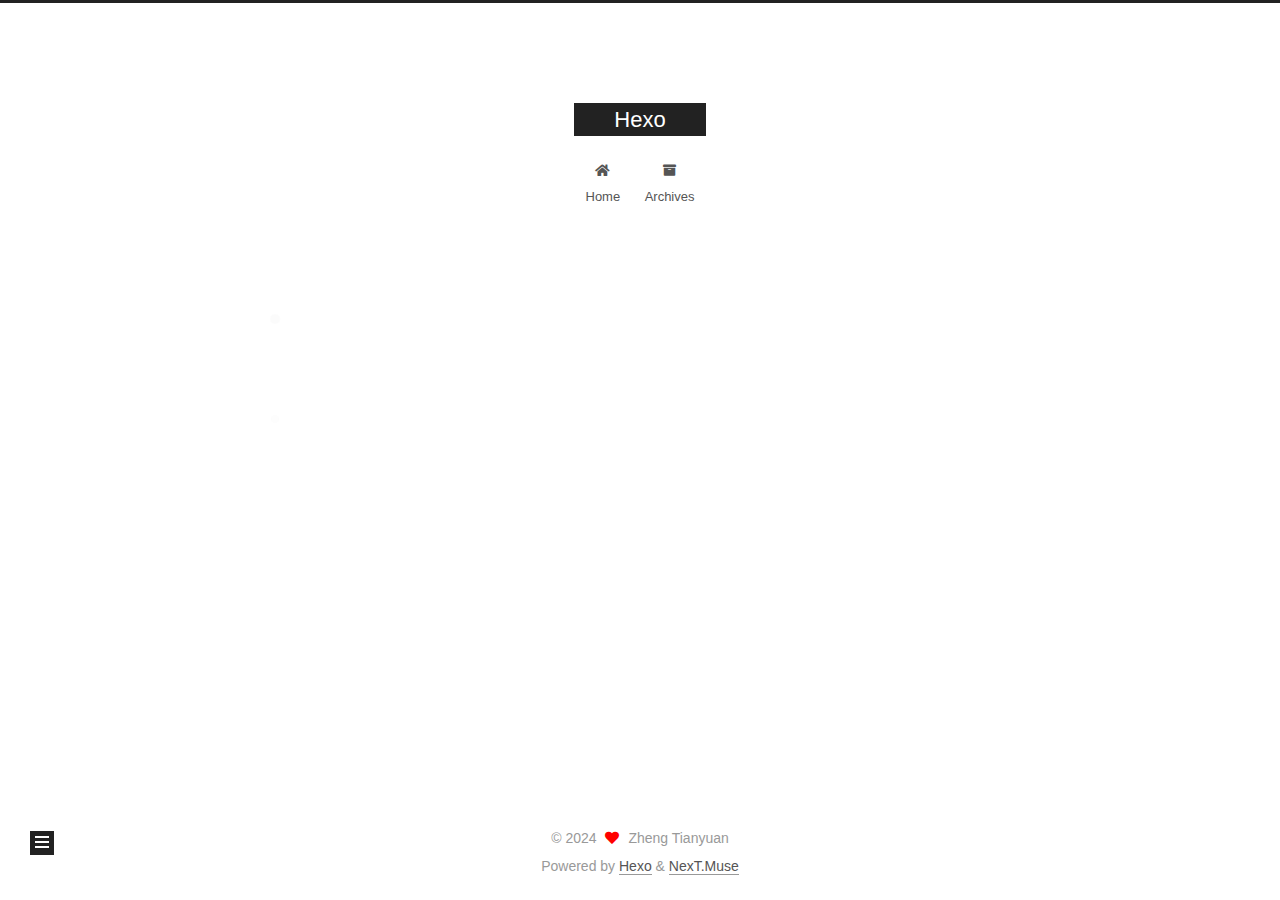
<file: categories/invest/index.html>
<!DOCTYPE html>
<html lang="en">
<head>
  <meta charset="UTF-8">
<meta name="viewport" content="width=device-width, initial-scale=1, maximum-scale=2">
<meta name="theme-color" content="#222">
<meta name="generator" content="Hexo 7.3.0">
  <link rel="apple-touch-icon" sizes="180x180" href="/images/apple-touch-icon-next.png">
  <link rel="icon" type="image/png" sizes="32x32" href="/images/favicon-32x32-next.png">
  <link rel="icon" type="image/png" sizes="16x16" href="/images/favicon-16x16-next.png">
  <link rel="mask-icon" href="/images/logo.svg" color="#222">

<link rel="stylesheet" href="/css/main.css">


<link rel="stylesheet" href="/lib/font-awesome/css/all.min.css">

<script id="hexo-configurations">
    var NexT = window.NexT || {};
    var CONFIG = {"hostname":"example.com","root":"/","scheme":"Muse","version":"7.8.0","exturl":false,"sidebar":{"position":"left","display":"post","padding":18,"offset":12,"onmobile":false},"copycode":{"enable":false,"show_result":false,"style":null},"back2top":{"enable":true,"sidebar":false,"scrollpercent":false},"bookmark":{"enable":false,"color":"#222","save":"auto"},"fancybox":false,"mediumzoom":false,"lazyload":false,"pangu":false,"comments":{"style":"tabs","active":null,"storage":true,"lazyload":false,"nav":null},"algolia":{"hits":{"per_page":10},"labels":{"input_placeholder":"Search for Posts","hits_empty":"We didn't find any results for the search: ${query}","hits_stats":"${hits} results found in ${time} ms"}},"localsearch":{"enable":false,"trigger":"auto","top_n_per_article":1,"unescape":false,"preload":false},"motion":{"enable":true,"async":false,"transition":{"post_block":"fadeIn","post_header":"slideDownIn","post_body":"slideDownIn","coll_header":"slideLeftIn","sidebar":"slideUpIn"}}};
  </script>

  <meta property="og:type" content="website">
<meta property="og:title" content="Hexo">
<meta property="og:url" content="http://example.com/categories/invest/index.html">
<meta property="og:site_name" content="Hexo">
<meta property="og:locale" content="en_US">
<meta property="article:author" content="Zheng Tianyuan">
<meta name="twitter:card" content="summary">

<link rel="canonical" href="http://example.com/categories/invest/">


<script id="page-configurations">
  // https://hexo.io/docs/variables.html
  CONFIG.page = {
    sidebar: "",
    isHome : false,
    isPost : false,
    lang   : 'en'
  };
</script>

  <title>Category: invest | Hexo</title>
  






  <noscript>
  <style>
  .use-motion .brand,
  .use-motion .menu-item,
  .sidebar-inner,
  .use-motion .post-block,
  .use-motion .pagination,
  .use-motion .comments,
  .use-motion .post-header,
  .use-motion .post-body,
  .use-motion .collection-header { opacity: initial; }

  .use-motion .site-title,
  .use-motion .site-subtitle {
    opacity: initial;
    top: initial;
  }

  .use-motion .logo-line-before i { left: initial; }
  .use-motion .logo-line-after i { right: initial; }
  </style>
</noscript>

</head>

<body itemscope itemtype="http://schema.org/WebPage">
  <div class="container use-motion">
    <div class="headband"></div>

    <header class="header" itemscope itemtype="http://schema.org/WPHeader">
      <div class="header-inner"><div class="site-brand-container">
  <div class="site-nav-toggle">
    <div class="toggle" aria-label="Toggle navigation bar">
      <span class="toggle-line toggle-line-first"></span>
      <span class="toggle-line toggle-line-middle"></span>
      <span class="toggle-line toggle-line-last"></span>
    </div>
  </div>

  <div class="site-meta">

    <a href="/" class="brand" rel="start">
      <span class="logo-line-before"><i></i></span>
      <h1 class="site-title">Hexo</h1>
      <span class="logo-line-after"><i></i></span>
    </a>
  </div>

  <div class="site-nav-right">
    <div class="toggle popup-trigger">
    </div>
  </div>
</div>




<nav class="site-nav">
  <ul id="menu" class="main-menu menu">
        <li class="menu-item menu-item-home">

    <a href="/" rel="section"><i class="fa fa-home fa-fw"></i>Home</a>

  </li>
        <li class="menu-item menu-item-archives">

    <a href="/archives/" rel="section"><i class="fa fa-archive fa-fw"></i>Archives</a>

  </li>
  </ul>
</nav>




</div>
    </header>

    
  <div class="back-to-top">
    <i class="fa fa-arrow-up"></i>
    <span>0%</span>
  </div>


    <main class="main">
      <div class="main-inner">
        <div class="content-wrap">
          

          <div class="content category">
            

  
  
  
  <div class="post-block">
    <div class="posts-collapse">
      <div class="collection-title">
        <h2 class="collection-header">invest
          <small>Category</small>
        </h2>
      </div>

      
    <div class="collection-year">
      <span class="collection-header">2024</span>
    </div>

  <article itemscope itemtype="http://schema.org/Article">
    <header class="post-header">

      <div class="post-meta">
        <time itemprop="dateCreated"
              datetime="2024-10-06T23:06:47+08:00"
              content="2024-10-06">
          10-06
        </time>
      </div>

      <div class="post-title">
          <a class="post-title-link" href="/2024/10/06/web3/" itemprop="url">
            <span itemprop="name">web3感悟</span>
          </a>
      </div>

    </header>
  </article>

  <article itemscope itemtype="http://schema.org/Article">
    <header class="post-header">

      <div class="post-meta">
        <time itemprop="dateCreated"
              datetime="2024-10-03T23:43:51+08:00"
              content="2024-10-03">
          10-03
        </time>
      </div>

      <div class="post-title">
          <a class="post-title-link" href="/2024/10/03/yinn/" itemprop="url">
            <span itemprop="name">yinn亏损1.9k</span>
          </a>
      </div>

    </header>
  </article>

  <article itemscope itemtype="http://schema.org/Article">
    <header class="post-header">

      <div class="post-meta">
        <time itemprop="dateCreated"
              datetime="2024-10-02T22:37:58+08:00"
              content="2024-10-02">
          10-02
        </time>
      </div>

      <div class="post-title">
          <a class="post-title-link" href="/2024/10/02/stock/" itemprop="url">
            <span itemprop="name">中概股</span>
          </a>
      </div>

    </header>
  </article>

    </div>
  </div>
  
  
  

  



          </div>
          

<script>
  window.addEventListener('tabs:register', () => {
    let { activeClass } = CONFIG.comments;
    if (CONFIG.comments.storage) {
      activeClass = localStorage.getItem('comments_active') || activeClass;
    }
    if (activeClass) {
      let activeTab = document.querySelector(`a[href="#comment-${activeClass}"]`);
      if (activeTab) {
        activeTab.click();
      }
    }
  });
  if (CONFIG.comments.storage) {
    window.addEventListener('tabs:click', event => {
      if (!event.target.matches('.tabs-comment .tab-content .tab-pane')) return;
      let commentClass = event.target.classList[1];
      localStorage.setItem('comments_active', commentClass);
    });
  }
</script>

        </div>
          
  
  <div class="toggle sidebar-toggle">
    <span class="toggle-line toggle-line-first"></span>
    <span class="toggle-line toggle-line-middle"></span>
    <span class="toggle-line toggle-line-last"></span>
  </div>

  <aside class="sidebar">
    <div class="sidebar-inner">

      <ul class="sidebar-nav motion-element">
        <li class="sidebar-nav-toc">
          Table of Contents
        </li>
        <li class="sidebar-nav-overview">
          Overview
        </li>
      </ul>

      <!--noindex-->
      <div class="post-toc-wrap sidebar-panel">
      </div>
      <!--/noindex-->

      <div class="site-overview-wrap sidebar-panel">
        <div class="site-author motion-element" itemprop="author" itemscope itemtype="http://schema.org/Person">
  <p class="site-author-name" itemprop="name">Zheng Tianyuan</p>
  <div class="site-description" itemprop="description"></div>
</div>
<div class="site-state-wrap motion-element">
  <nav class="site-state">
      <div class="site-state-item site-state-posts">
          <a href="/archives/">
        
          <span class="site-state-item-count">4</span>
          <span class="site-state-item-name">posts</span>
        </a>
      </div>
      <div class="site-state-item site-state-categories">
        <span class="site-state-item-count">1</span>
        <span class="site-state-item-name">categories</span>
      </div>
  </nav>
</div>



      </div>

    </div>
  </aside>
  <div id="sidebar-dimmer"></div>


      </div>
    </main>

    <footer class="footer">
      <div class="footer-inner">
        

        

<div class="copyright">
  
  &copy; 
  <span itemprop="copyrightYear">2024</span>
  <span class="with-love">
    <i class="fa fa-heart"></i>
  </span>
  <span class="author" itemprop="copyrightHolder">Zheng Tianyuan</span>
</div>
  <div class="powered-by">Powered by <a href="https://hexo.io/" class="theme-link" rel="noopener" target="_blank">Hexo</a> & <a href="https://muse.theme-next.org/" class="theme-link" rel="noopener" target="_blank">NexT.Muse</a>
  </div>

        








      </div>
    </footer>
  </div>

  
  <script src="/lib/anime.min.js"></script>
  <script src="/lib/velocity/velocity.min.js"></script>
  <script src="/lib/velocity/velocity.ui.min.js"></script>

<script src="/js/utils.js"></script>

<script src="/js/motion.js"></script>


<script src="/js/schemes/muse.js"></script>


<script src="/js/next-boot.js"></script>




  















  

  

</body>
</html>
</file>
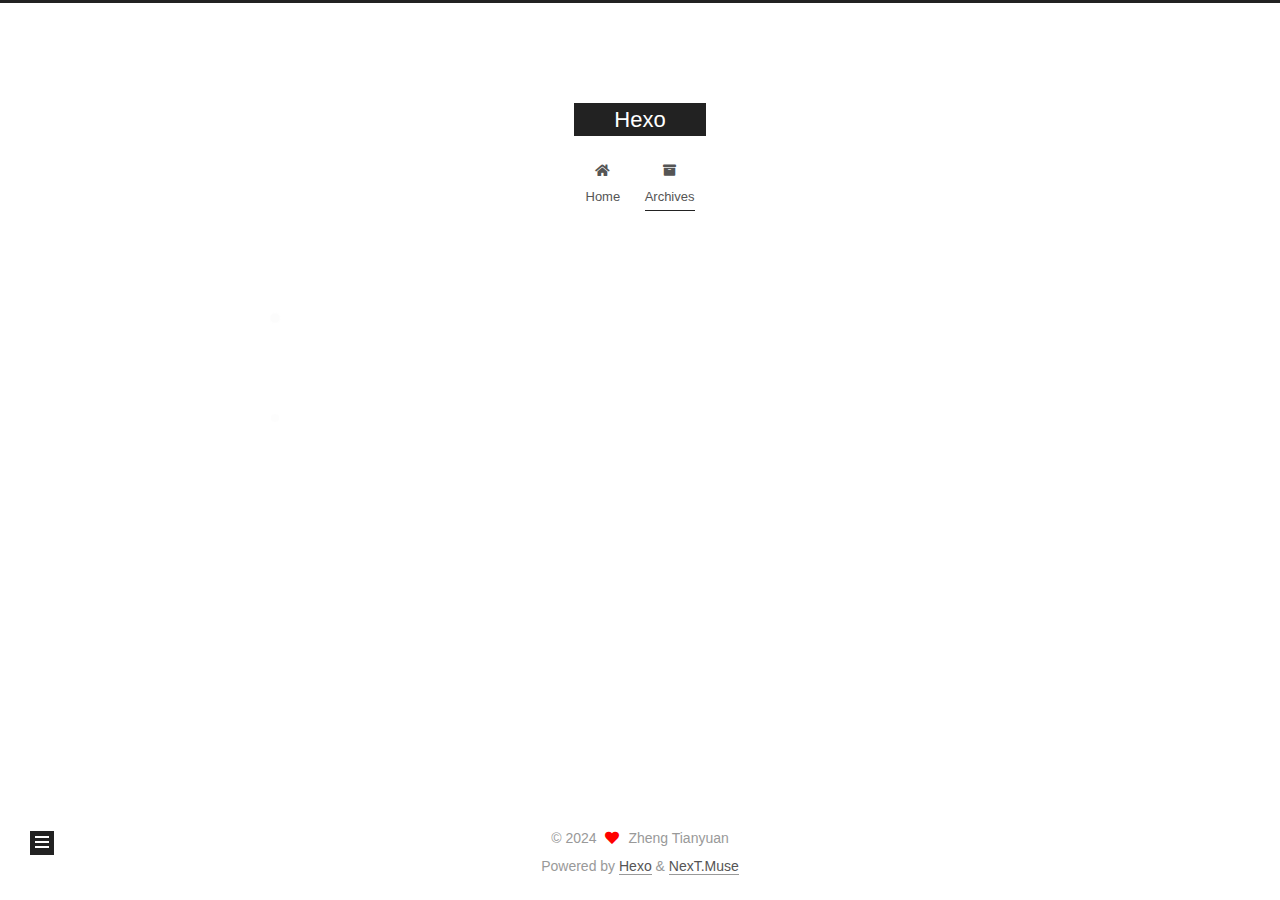
<file: archives/2024/10/index.html>
<!DOCTYPE html>
<html lang="en">
<head>
  <meta charset="UTF-8">
<meta name="viewport" content="width=device-width, initial-scale=1, maximum-scale=2">
<meta name="theme-color" content="#222">
<meta name="generator" content="Hexo 7.3.0">
  <link rel="apple-touch-icon" sizes="180x180" href="/images/apple-touch-icon-next.png">
  <link rel="icon" type="image/png" sizes="32x32" href="/images/favicon-32x32-next.png">
  <link rel="icon" type="image/png" sizes="16x16" href="/images/favicon-16x16-next.png">
  <link rel="mask-icon" href="/images/logo.svg" color="#222">

<link rel="stylesheet" href="/css/main.css">


<link rel="stylesheet" href="/lib/font-awesome/css/all.min.css">

<script id="hexo-configurations">
    var NexT = window.NexT || {};
    var CONFIG = {"hostname":"example.com","root":"/","scheme":"Muse","version":"7.8.0","exturl":false,"sidebar":{"position":"left","display":"post","padding":18,"offset":12,"onmobile":false},"copycode":{"enable":false,"show_result":false,"style":null},"back2top":{"enable":true,"sidebar":false,"scrollpercent":false},"bookmark":{"enable":false,"color":"#222","save":"auto"},"fancybox":false,"mediumzoom":false,"lazyload":false,"pangu":false,"comments":{"style":"tabs","active":null,"storage":true,"lazyload":false,"nav":null},"algolia":{"hits":{"per_page":10},"labels":{"input_placeholder":"Search for Posts","hits_empty":"We didn't find any results for the search: ${query}","hits_stats":"${hits} results found in ${time} ms"}},"localsearch":{"enable":false,"trigger":"auto","top_n_per_article":1,"unescape":false,"preload":false},"motion":{"enable":true,"async":false,"transition":{"post_block":"fadeIn","post_header":"slideDownIn","post_body":"slideDownIn","coll_header":"slideLeftIn","sidebar":"slideUpIn"}}};
  </script>

  <meta property="og:type" content="website">
<meta property="og:title" content="Hexo">
<meta property="og:url" content="http://example.com/archives/2024/10/index.html">
<meta property="og:site_name" content="Hexo">
<meta property="og:locale" content="en_US">
<meta property="article:author" content="Zheng Tianyuan">
<meta name="twitter:card" content="summary">

<link rel="canonical" href="http://example.com/archives/2024/10/">


<script id="page-configurations">
  // https://hexo.io/docs/variables.html
  CONFIG.page = {
    sidebar: "",
    isHome : false,
    isPost : false,
    lang   : 'en'
  };
</script>

  <title>Archive | Hexo</title>
  






  <noscript>
  <style>
  .use-motion .brand,
  .use-motion .menu-item,
  .sidebar-inner,
  .use-motion .post-block,
  .use-motion .pagination,
  .use-motion .comments,
  .use-motion .post-header,
  .use-motion .post-body,
  .use-motion .collection-header { opacity: initial; }

  .use-motion .site-title,
  .use-motion .site-subtitle {
    opacity: initial;
    top: initial;
  }

  .use-motion .logo-line-before i { left: initial; }
  .use-motion .logo-line-after i { right: initial; }
  </style>
</noscript>

</head>

<body itemscope itemtype="http://schema.org/WebPage">
  <div class="container use-motion">
    <div class="headband"></div>

    <header class="header" itemscope itemtype="http://schema.org/WPHeader">
      <div class="header-inner"><div class="site-brand-container">
  <div class="site-nav-toggle">
    <div class="toggle" aria-label="Toggle navigation bar">
      <span class="toggle-line toggle-line-first"></span>
      <span class="toggle-line toggle-line-middle"></span>
      <span class="toggle-line toggle-line-last"></span>
    </div>
  </div>

  <div class="site-meta">

    <a href="/" class="brand" rel="start">
      <span class="logo-line-before"><i></i></span>
      <h1 class="site-title">Hexo</h1>
      <span class="logo-line-after"><i></i></span>
    </a>
  </div>

  <div class="site-nav-right">
    <div class="toggle popup-trigger">
    </div>
  </div>
</div>




<nav class="site-nav">
  <ul id="menu" class="main-menu menu">
        <li class="menu-item menu-item-home">

    <a href="/" rel="section"><i class="fa fa-home fa-fw"></i>Home</a>

  </li>
        <li class="menu-item menu-item-archives">

    <a href="/archives/" rel="section"><i class="fa fa-archive fa-fw"></i>Archives</a>

  </li>
  </ul>
</nav>




</div>
    </header>

    
  <div class="back-to-top">
    <i class="fa fa-arrow-up"></i>
    <span>0%</span>
  </div>


    <main class="main">
      <div class="main-inner">
        <div class="content-wrap">
          

          <div class="content archive">
            

  
  
  
  <div class="post-block">
    <div class="posts-collapse">
      <div class="collection-title">
        <span class="collection-header">Um..! 4 posts in total. Keep on posting.</span>
      </div>

      
    <div class="collection-year">
      <span class="collection-header">2024</span>
    </div>

  <article itemscope itemtype="http://schema.org/Article">
    <header class="post-header">

      <div class="post-meta">
        <time itemprop="dateCreated"
              datetime="2024-10-06T23:06:47+08:00"
              content="2024-10-06">
          10-06
        </time>
      </div>

      <div class="post-title">
          <a class="post-title-link" href="/2024/10/06/web3/" itemprop="url">
            <span itemprop="name">web3感悟</span>
          </a>
      </div>

    </header>
  </article>

  <article itemscope itemtype="http://schema.org/Article">
    <header class="post-header">

      <div class="post-meta">
        <time itemprop="dateCreated"
              datetime="2024-10-03T23:43:51+08:00"
              content="2024-10-03">
          10-03
        </time>
      </div>

      <div class="post-title">
          <a class="post-title-link" href="/2024/10/03/yinn/" itemprop="url">
            <span itemprop="name">yinn亏损1.9k</span>
          </a>
      </div>

    </header>
  </article>

  <article itemscope itemtype="http://schema.org/Article">
    <header class="post-header">

      <div class="post-meta">
        <time itemprop="dateCreated"
              datetime="2024-10-02T22:37:58+08:00"
              content="2024-10-02">
          10-02
        </time>
      </div>

      <div class="post-title">
          <a class="post-title-link" href="/2024/10/02/stock/" itemprop="url">
            <span itemprop="name">中概股</span>
          </a>
      </div>

    </header>
  </article>

  <article itemscope itemtype="http://schema.org/Article">
    <header class="post-header">

      <div class="post-meta">
        <time itemprop="dateCreated"
              datetime="2024-10-01T23:59:15+08:00"
              content="2024-10-01">
          10-01
        </time>
      </div>

      <div class="post-title">
          <a class="post-title-link" href="/2024/10/01/hello-world/" itemprop="url">
            <span itemprop="name">Introduction</span>
          </a>
      </div>

    </header>
  </article>


    </div>
  </div>
  
  
  

  



          </div>
          

<script>
  window.addEventListener('tabs:register', () => {
    let { activeClass } = CONFIG.comments;
    if (CONFIG.comments.storage) {
      activeClass = localStorage.getItem('comments_active') || activeClass;
    }
    if (activeClass) {
      let activeTab = document.querySelector(`a[href="#comment-${activeClass}"]`);
      if (activeTab) {
        activeTab.click();
      }
    }
  });
  if (CONFIG.comments.storage) {
    window.addEventListener('tabs:click', event => {
      if (!event.target.matches('.tabs-comment .tab-content .tab-pane')) return;
      let commentClass = event.target.classList[1];
      localStorage.setItem('comments_active', commentClass);
    });
  }
</script>

        </div>
          
  
  <div class="toggle sidebar-toggle">
    <span class="toggle-line toggle-line-first"></span>
    <span class="toggle-line toggle-line-middle"></span>
    <span class="toggle-line toggle-line-last"></span>
  </div>

  <aside class="sidebar">
    <div class="sidebar-inner">

      <ul class="sidebar-nav motion-element">
        <li class="sidebar-nav-toc">
          Table of Contents
        </li>
        <li class="sidebar-nav-overview">
          Overview
        </li>
      </ul>

      <!--noindex-->
      <div class="post-toc-wrap sidebar-panel">
      </div>
      <!--/noindex-->

      <div class="site-overview-wrap sidebar-panel">
        <div class="site-author motion-element" itemprop="author" itemscope itemtype="http://schema.org/Person">
  <p class="site-author-name" itemprop="name">Zheng Tianyuan</p>
  <div class="site-description" itemprop="description"></div>
</div>
<div class="site-state-wrap motion-element">
  <nav class="site-state">
      <div class="site-state-item site-state-posts">
          <a href="/archives/">
        
          <span class="site-state-item-count">4</span>
          <span class="site-state-item-name">posts</span>
        </a>
      </div>
      <div class="site-state-item site-state-categories">
        <span class="site-state-item-count">1</span>
        <span class="site-state-item-name">categories</span>
      </div>
  </nav>
</div>



      </div>

    </div>
  </aside>
  <div id="sidebar-dimmer"></div>


      </div>
    </main>

    <footer class="footer">
      <div class="footer-inner">
        

        

<div class="copyright">
  
  &copy; 
  <span itemprop="copyrightYear">2024</span>
  <span class="with-love">
    <i class="fa fa-heart"></i>
  </span>
  <span class="author" itemprop="copyrightHolder">Zheng Tianyuan</span>
</div>
  <div class="powered-by">Powered by <a href="https://hexo.io/" class="theme-link" rel="noopener" target="_blank">Hexo</a> & <a href="https://muse.theme-next.org/" class="theme-link" rel="noopener" target="_blank">NexT.Muse</a>
  </div>

        








      </div>
    </footer>
  </div>

  
  <script src="/lib/anime.min.js"></script>
  <script src="/lib/velocity/velocity.min.js"></script>
  <script src="/lib/velocity/velocity.ui.min.js"></script>

<script src="/js/utils.js"></script>

<script src="/js/motion.js"></script>


<script src="/js/schemes/muse.js"></script>


<script src="/js/next-boot.js"></script>




  















  

  

</body>
</html>
</file>
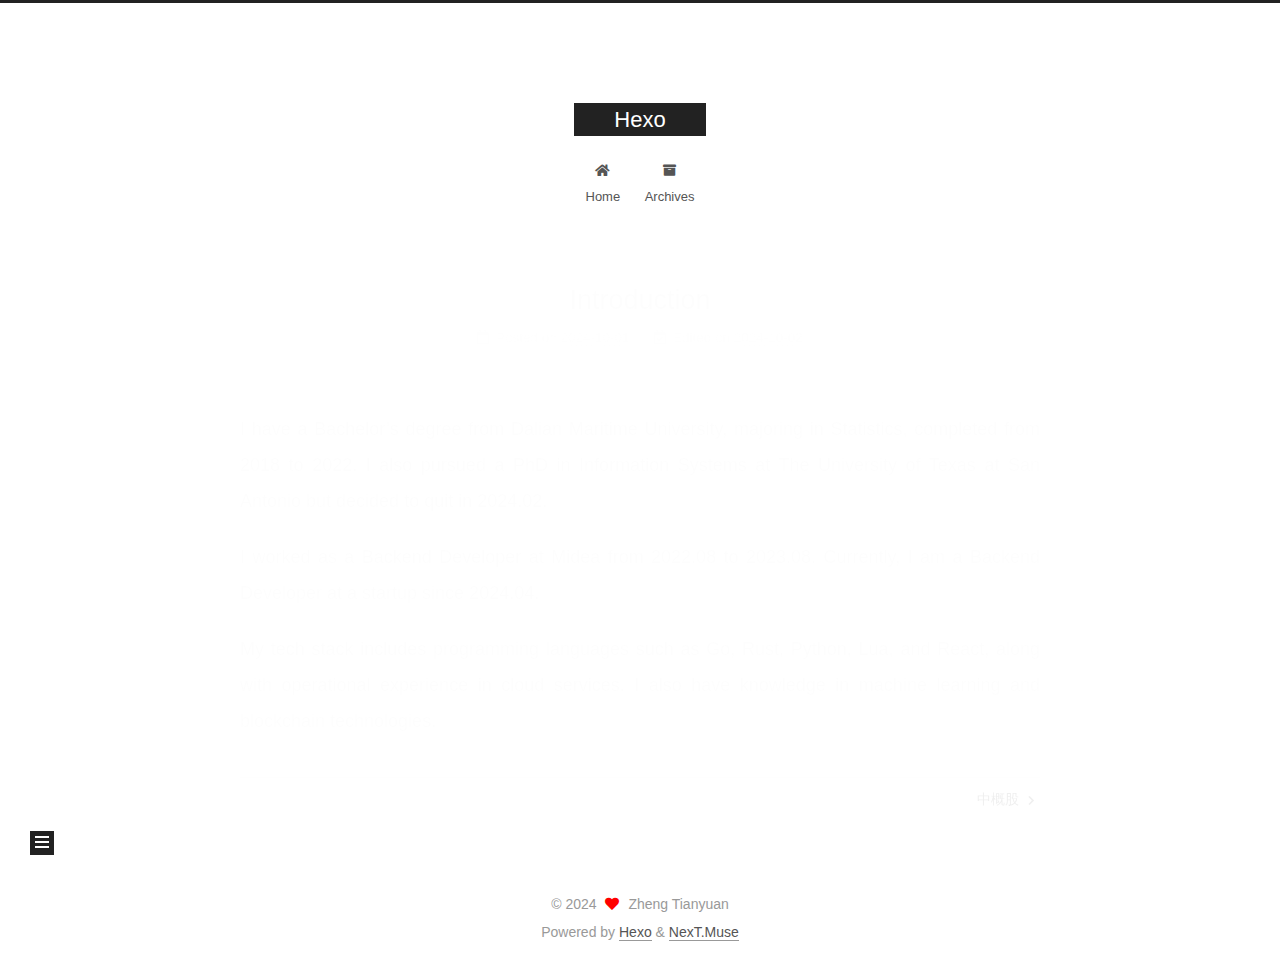
<file: 2024/10/01/hello-world/index.html>
<!DOCTYPE html>
<html lang="en">
<head>
  <meta charset="UTF-8">
<meta name="viewport" content="width=device-width, initial-scale=1, maximum-scale=2">
<meta name="theme-color" content="#222">
<meta name="generator" content="Hexo 7.3.0">
  <link rel="apple-touch-icon" sizes="180x180" href="/images/apple-touch-icon-next.png">
  <link rel="icon" type="image/png" sizes="32x32" href="/images/favicon-32x32-next.png">
  <link rel="icon" type="image/png" sizes="16x16" href="/images/favicon-16x16-next.png">
  <link rel="mask-icon" href="/images/logo.svg" color="#222">

<link rel="stylesheet" href="/css/main.css">


<link rel="stylesheet" href="/lib/font-awesome/css/all.min.css">

<script id="hexo-configurations">
    var NexT = window.NexT || {};
    var CONFIG = {"hostname":"example.com","root":"/","scheme":"Muse","version":"7.8.0","exturl":false,"sidebar":{"position":"left","display":"post","padding":18,"offset":12,"onmobile":false},"copycode":{"enable":false,"show_result":false,"style":null},"back2top":{"enable":true,"sidebar":false,"scrollpercent":false},"bookmark":{"enable":false,"color":"#222","save":"auto"},"fancybox":false,"mediumzoom":false,"lazyload":false,"pangu":false,"comments":{"style":"tabs","active":null,"storage":true,"lazyload":false,"nav":null},"algolia":{"hits":{"per_page":10},"labels":{"input_placeholder":"Search for Posts","hits_empty":"We didn't find any results for the search: ${query}","hits_stats":"${hits} results found in ${time} ms"}},"localsearch":{"enable":false,"trigger":"auto","top_n_per_article":1,"unescape":false,"preload":false},"motion":{"enable":true,"async":false,"transition":{"post_block":"fadeIn","post_header":"slideDownIn","post_body":"slideDownIn","coll_header":"slideLeftIn","sidebar":"slideUpIn"}}};
  </script>

  <meta name="description" content="I have a Bachelor’s degree from Dalian Maritime University, majoring in Statistics, completed from 2018 to 2022. I also pursued a PhD in Information Systems at The University of Texas at San Antonio b">
<meta property="og:type" content="article">
<meta property="og:title" content="Introduction">
<meta property="og:url" content="http://example.com/2024/10/01/hello-world/index.html">
<meta property="og:site_name" content="Hexo">
<meta property="og:description" content="I have a Bachelor’s degree from Dalian Maritime University, majoring in Statistics, completed from 2018 to 2022. I also pursued a PhD in Information Systems at The University of Texas at San Antonio b">
<meta property="og:locale" content="en_US">
<meta property="article:published_time" content="2024-10-01T15:59:15.266Z">
<meta property="article:modified_time" content="2024-10-01T17:03:48.054Z">
<meta property="article:author" content="Zheng Tianyuan">
<meta name="twitter:card" content="summary">

<link rel="canonical" href="http://example.com/2024/10/01/hello-world/">


<script id="page-configurations">
  // https://hexo.io/docs/variables.html
  CONFIG.page = {
    sidebar: "",
    isHome : false,
    isPost : true,
    lang   : 'en'
  };
</script>

  <title>Introduction | Hexo</title>
  






  <noscript>
  <style>
  .use-motion .brand,
  .use-motion .menu-item,
  .sidebar-inner,
  .use-motion .post-block,
  .use-motion .pagination,
  .use-motion .comments,
  .use-motion .post-header,
  .use-motion .post-body,
  .use-motion .collection-header { opacity: initial; }

  .use-motion .site-title,
  .use-motion .site-subtitle {
    opacity: initial;
    top: initial;
  }

  .use-motion .logo-line-before i { left: initial; }
  .use-motion .logo-line-after i { right: initial; }
  </style>
</noscript>

</head>

<body itemscope itemtype="http://schema.org/WebPage">
  <div class="container use-motion">
    <div class="headband"></div>

    <header class="header" itemscope itemtype="http://schema.org/WPHeader">
      <div class="header-inner"><div class="site-brand-container">
  <div class="site-nav-toggle">
    <div class="toggle" aria-label="Toggle navigation bar">
      <span class="toggle-line toggle-line-first"></span>
      <span class="toggle-line toggle-line-middle"></span>
      <span class="toggle-line toggle-line-last"></span>
    </div>
  </div>

  <div class="site-meta">

    <a href="/" class="brand" rel="start">
      <span class="logo-line-before"><i></i></span>
      <h1 class="site-title">Hexo</h1>
      <span class="logo-line-after"><i></i></span>
    </a>
  </div>

  <div class="site-nav-right">
    <div class="toggle popup-trigger">
    </div>
  </div>
</div>




<nav class="site-nav">
  <ul id="menu" class="main-menu menu">
        <li class="menu-item menu-item-home">

    <a href="/" rel="section"><i class="fa fa-home fa-fw"></i>Home</a>

  </li>
        <li class="menu-item menu-item-archives">

    <a href="/archives/" rel="section"><i class="fa fa-archive fa-fw"></i>Archives</a>

  </li>
  </ul>
</nav>




</div>
    </header>

    
  <div class="back-to-top">
    <i class="fa fa-arrow-up"></i>
    <span>0%</span>
  </div>


    <main class="main">
      <div class="main-inner">
        <div class="content-wrap">
          

          <div class="content post posts-expand">
            

    
  
  
  <article itemscope itemtype="http://schema.org/Article" class="post-block" lang="en">
    <link itemprop="mainEntityOfPage" href="http://example.com/2024/10/01/hello-world/">

    <span hidden itemprop="author" itemscope itemtype="http://schema.org/Person">
      <meta itemprop="image" content="/images/avatar.gif">
      <meta itemprop="name" content="Zheng Tianyuan">
      <meta itemprop="description" content="">
    </span>

    <span hidden itemprop="publisher" itemscope itemtype="http://schema.org/Organization">
      <meta itemprop="name" content="Hexo">
    </span>
      <header class="post-header">
        <h1 class="post-title" itemprop="name headline">
          Introduction
        </h1>

        <div class="post-meta">
            <span class="post-meta-item">
              <span class="post-meta-item-icon">
                <i class="far fa-calendar"></i>
              </span>
              <span class="post-meta-item-text">Posted on</span>

              <time title="Created: 2024-10-01 23:59:15" itemprop="dateCreated datePublished" datetime="2024-10-01T23:59:15+08:00">2024-10-01</time>
            </span>
              <span class="post-meta-item">
                <span class="post-meta-item-icon">
                  <i class="far fa-calendar-check"></i>
                </span>
                <span class="post-meta-item-text">Edited on</span>
                <time title="Modified: 2024-10-02 01:03:48" itemprop="dateModified" datetime="2024-10-02T01:03:48+08:00">2024-10-02</time>
              </span>

          

        </div>
      </header>

    
    
    
    <div class="post-body" itemprop="articleBody">

      
        <p>I have a Bachelor’s degree from Dalian Maritime University, majoring in Statistics, completed from 2018 to 2022. I also pursued a PhD in Information Systems at The University of Texas at San Antonio but decided to quit in 2024.02.</p>
<p>I worked as a Backend Developer at Midea from 2022.08 to 2023.08. Currently, I am a Backend Developer at a startup since 2024.04.</p>
<p> My tech stack includes programming languages such as Go, Rust, Python, Lua, and React, along with operational experience in cloud services. I also have knowledge in machine learning and blockchain technologies.</p>

    </div>

    
    
    

      <footer class="post-footer">

        


        
    <div class="post-nav">
      <div class="post-nav-item"></div>
      <div class="post-nav-item">
    <a href="/2024/10/02/stock/" rel="next" title="中概股">
      中概股 <i class="fa fa-chevron-right"></i>
    </a></div>
    </div>
      </footer>
    
  </article>
  
  
  



          </div>
          

<script>
  window.addEventListener('tabs:register', () => {
    let { activeClass } = CONFIG.comments;
    if (CONFIG.comments.storage) {
      activeClass = localStorage.getItem('comments_active') || activeClass;
    }
    if (activeClass) {
      let activeTab = document.querySelector(`a[href="#comment-${activeClass}"]`);
      if (activeTab) {
        activeTab.click();
      }
    }
  });
  if (CONFIG.comments.storage) {
    window.addEventListener('tabs:click', event => {
      if (!event.target.matches('.tabs-comment .tab-content .tab-pane')) return;
      let commentClass = event.target.classList[1];
      localStorage.setItem('comments_active', commentClass);
    });
  }
</script>

        </div>
          
  
  <div class="toggle sidebar-toggle">
    <span class="toggle-line toggle-line-first"></span>
    <span class="toggle-line toggle-line-middle"></span>
    <span class="toggle-line toggle-line-last"></span>
  </div>

  <aside class="sidebar">
    <div class="sidebar-inner">

      <ul class="sidebar-nav motion-element">
        <li class="sidebar-nav-toc">
          Table of Contents
        </li>
        <li class="sidebar-nav-overview">
          Overview
        </li>
      </ul>

      <!--noindex-->
      <div class="post-toc-wrap sidebar-panel">
      </div>
      <!--/noindex-->

      <div class="site-overview-wrap sidebar-panel">
        <div class="site-author motion-element" itemprop="author" itemscope itemtype="http://schema.org/Person">
  <p class="site-author-name" itemprop="name">Zheng Tianyuan</p>
  <div class="site-description" itemprop="description"></div>
</div>
<div class="site-state-wrap motion-element">
  <nav class="site-state">
      <div class="site-state-item site-state-posts">
          <a href="/archives/">
        
          <span class="site-state-item-count">4</span>
          <span class="site-state-item-name">posts</span>
        </a>
      </div>
      <div class="site-state-item site-state-categories">
        <span class="site-state-item-count">1</span>
        <span class="site-state-item-name">categories</span>
      </div>
  </nav>
</div>



      </div>

    </div>
  </aside>
  <div id="sidebar-dimmer"></div>


      </div>
    </main>

    <footer class="footer">
      <div class="footer-inner">
        

        

<div class="copyright">
  
  &copy; 
  <span itemprop="copyrightYear">2024</span>
  <span class="with-love">
    <i class="fa fa-heart"></i>
  </span>
  <span class="author" itemprop="copyrightHolder">Zheng Tianyuan</span>
</div>
  <div class="powered-by">Powered by <a href="https://hexo.io/" class="theme-link" rel="noopener" target="_blank">Hexo</a> & <a href="https://muse.theme-next.org/" class="theme-link" rel="noopener" target="_blank">NexT.Muse</a>
  </div>

        








      </div>
    </footer>
  </div>

  
  <script src="/lib/anime.min.js"></script>
  <script src="/lib/velocity/velocity.min.js"></script>
  <script src="/lib/velocity/velocity.ui.min.js"></script>

<script src="/js/utils.js"></script>

<script src="/js/motion.js"></script>


<script src="/js/schemes/muse.js"></script>


<script src="/js/next-boot.js"></script>




  















  

  

</body>
</html>
</file>
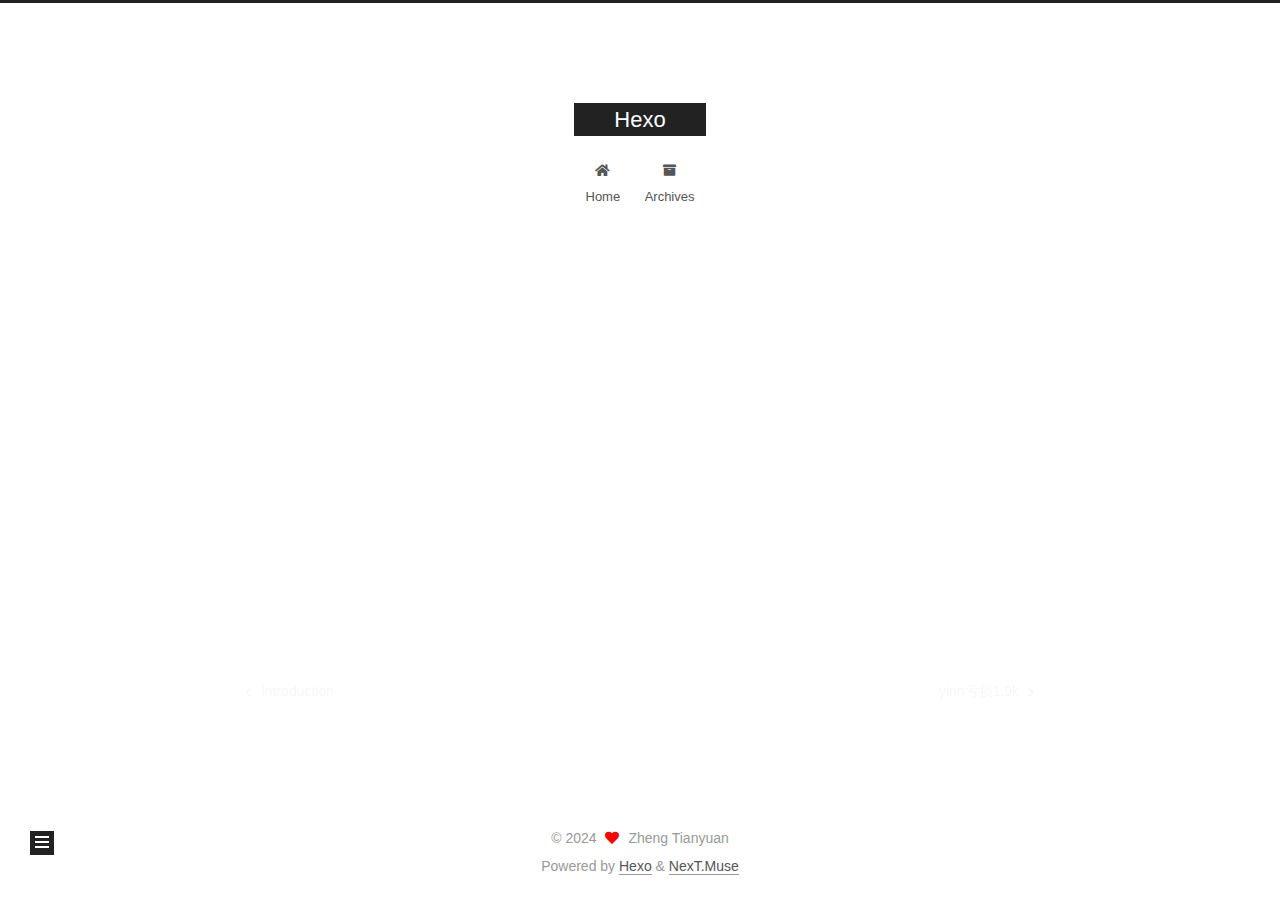
<file: 2024/10/02/stock/index.html>
<!DOCTYPE html>
<html lang="en">
<head>
  <meta charset="UTF-8">
<meta name="viewport" content="width=device-width, initial-scale=1, maximum-scale=2">
<meta name="theme-color" content="#222">
<meta name="generator" content="Hexo 7.3.0">
  <link rel="apple-touch-icon" sizes="180x180" href="/images/apple-touch-icon-next.png">
  <link rel="icon" type="image/png" sizes="32x32" href="/images/favicon-32x32-next.png">
  <link rel="icon" type="image/png" sizes="16x16" href="/images/favicon-16x16-next.png">
  <link rel="mask-icon" href="/images/logo.svg" color="#222">

<link rel="stylesheet" href="/css/main.css">


<link rel="stylesheet" href="/lib/font-awesome/css/all.min.css">

<script id="hexo-configurations">
    var NexT = window.NexT || {};
    var CONFIG = {"hostname":"example.com","root":"/","scheme":"Muse","version":"7.8.0","exturl":false,"sidebar":{"position":"left","display":"post","padding":18,"offset":12,"onmobile":false},"copycode":{"enable":false,"show_result":false,"style":null},"back2top":{"enable":true,"sidebar":false,"scrollpercent":false},"bookmark":{"enable":false,"color":"#222","save":"auto"},"fancybox":false,"mediumzoom":false,"lazyload":false,"pangu":false,"comments":{"style":"tabs","active":null,"storage":true,"lazyload":false,"nav":null},"algolia":{"hits":{"per_page":10},"labels":{"input_placeholder":"Search for Posts","hits_empty":"We didn't find any results for the search: ${query}","hits_stats":"${hits} results found in ${time} ms"}},"localsearch":{"enable":false,"trigger":"auto","top_n_per_article":1,"unescape":false,"preload":false},"motion":{"enable":true,"async":false,"transition":{"post_block":"fadeIn","post_header":"slideDownIn","post_body":"slideDownIn","coll_header":"slideLeftIn","sidebar":"slideUpIn"}}};
  </script>

  <meta name="description" content="最近股票收益很不错，主要选择了一些中概股。很可惜的是之前抛掉了百度，阿里的股票，甚至距离它们暴涨只差了几天。总之热钱流入中国，这段时间放弃nvda以及soxl是必要的，也可以尝试做多。 这两天看来中概股总是在夜盘暴涨，盘前盘中回调。应该和时差有关系，夜盘正是港股暴涨的时候，这里存在一些无损套利的方式。 看起来我应该转到港股，比较看好美团。">
<meta property="og:type" content="article">
<meta property="og:title" content="中概股">
<meta property="og:url" content="http://example.com/2024/10/02/stock/index.html">
<meta property="og:site_name" content="Hexo">
<meta property="og:description" content="最近股票收益很不错，主要选择了一些中概股。很可惜的是之前抛掉了百度，阿里的股票，甚至距离它们暴涨只差了几天。总之热钱流入中国，这段时间放弃nvda以及soxl是必要的，也可以尝试做多。 这两天看来中概股总是在夜盘暴涨，盘前盘中回调。应该和时差有关系，夜盘正是港股暴涨的时候，这里存在一些无损套利的方式。 看起来我应该转到港股，比较看好美团。">
<meta property="og:locale" content="en_US">
<meta property="article:published_time" content="2024-10-02T14:37:58.251Z">
<meta property="article:modified_time" content="2024-10-02T14:52:28.084Z">
<meta property="article:author" content="Zheng Tianyuan">
<meta name="twitter:card" content="summary">

<link rel="canonical" href="http://example.com/2024/10/02/stock/">


<script id="page-configurations">
  // https://hexo.io/docs/variables.html
  CONFIG.page = {
    sidebar: "",
    isHome : false,
    isPost : true,
    lang   : 'en'
  };
</script>

  <title>中概股 | Hexo</title>
  






  <noscript>
  <style>
  .use-motion .brand,
  .use-motion .menu-item,
  .sidebar-inner,
  .use-motion .post-block,
  .use-motion .pagination,
  .use-motion .comments,
  .use-motion .post-header,
  .use-motion .post-body,
  .use-motion .collection-header { opacity: initial; }

  .use-motion .site-title,
  .use-motion .site-subtitle {
    opacity: initial;
    top: initial;
  }

  .use-motion .logo-line-before i { left: initial; }
  .use-motion .logo-line-after i { right: initial; }
  </style>
</noscript>

</head>

<body itemscope itemtype="http://schema.org/WebPage">
  <div class="container use-motion">
    <div class="headband"></div>

    <header class="header" itemscope itemtype="http://schema.org/WPHeader">
      <div class="header-inner"><div class="site-brand-container">
  <div class="site-nav-toggle">
    <div class="toggle" aria-label="Toggle navigation bar">
      <span class="toggle-line toggle-line-first"></span>
      <span class="toggle-line toggle-line-middle"></span>
      <span class="toggle-line toggle-line-last"></span>
    </div>
  </div>

  <div class="site-meta">

    <a href="/" class="brand" rel="start">
      <span class="logo-line-before"><i></i></span>
      <h1 class="site-title">Hexo</h1>
      <span class="logo-line-after"><i></i></span>
    </a>
  </div>

  <div class="site-nav-right">
    <div class="toggle popup-trigger">
    </div>
  </div>
</div>




<nav class="site-nav">
  <ul id="menu" class="main-menu menu">
        <li class="menu-item menu-item-home">

    <a href="/" rel="section"><i class="fa fa-home fa-fw"></i>Home</a>

  </li>
        <li class="menu-item menu-item-archives">

    <a href="/archives/" rel="section"><i class="fa fa-archive fa-fw"></i>Archives</a>

  </li>
  </ul>
</nav>




</div>
    </header>

    
  <div class="back-to-top">
    <i class="fa fa-arrow-up"></i>
    <span>0%</span>
  </div>


    <main class="main">
      <div class="main-inner">
        <div class="content-wrap">
          

          <div class="content post posts-expand">
            

    
  
  
  <article itemscope itemtype="http://schema.org/Article" class="post-block" lang="en">
    <link itemprop="mainEntityOfPage" href="http://example.com/2024/10/02/stock/">

    <span hidden itemprop="author" itemscope itemtype="http://schema.org/Person">
      <meta itemprop="image" content="/images/avatar.gif">
      <meta itemprop="name" content="Zheng Tianyuan">
      <meta itemprop="description" content="">
    </span>

    <span hidden itemprop="publisher" itemscope itemtype="http://schema.org/Organization">
      <meta itemprop="name" content="Hexo">
    </span>
      <header class="post-header">
        <h1 class="post-title" itemprop="name headline">
          中概股
        </h1>

        <div class="post-meta">
            <span class="post-meta-item">
              <span class="post-meta-item-icon">
                <i class="far fa-calendar"></i>
              </span>
              <span class="post-meta-item-text">Posted on</span>
              

              <time title="Created: 2024-10-02 22:37:58 / Modified: 22:52:28" itemprop="dateCreated datePublished" datetime="2024-10-02T22:37:58+08:00">2024-10-02</time>
            </span>
            <span class="post-meta-item">
              <span class="post-meta-item-icon">
                <i class="far fa-folder"></i>
              </span>
              <span class="post-meta-item-text">In</span>
                <span itemprop="about" itemscope itemtype="http://schema.org/Thing">
                  <a href="/categories/invest/" itemprop="url" rel="index"><span itemprop="name">invest</span></a>
                </span>
            </span>

          

        </div>
      </header>

    
    
    
    <div class="post-body" itemprop="articleBody">

      
        <p>最近股票收益很不错，主要选择了一些中概股。很可惜的是之前抛掉了百度，阿里的股票，甚至距离它们暴涨只差了几天。总之热钱流入中国，这段时间放弃nvda以及soxl是必要的，也可以尝试做多。</p>
<p>这两天看来中概股总是在夜盘暴涨，盘前盘中回调。应该和时差有关系，夜盘正是港股暴涨的时候，这里存在一些无损套利的方式。</p>
<p>看起来我应该转到港股，比较看好美团。</p>

    </div>

    
    
    

      <footer class="post-footer">

        


        
    <div class="post-nav">
      <div class="post-nav-item">
    <a href="/2024/10/01/hello-world/" rel="prev" title="Introduction">
      <i class="fa fa-chevron-left"></i> Introduction
    </a></div>
      <div class="post-nav-item">
    <a href="/2024/10/03/yinn/" rel="next" title="yinn亏损1.9k">
      yinn亏损1.9k <i class="fa fa-chevron-right"></i>
    </a></div>
    </div>
      </footer>
    
  </article>
  
  
  



          </div>
          

<script>
  window.addEventListener('tabs:register', () => {
    let { activeClass } = CONFIG.comments;
    if (CONFIG.comments.storage) {
      activeClass = localStorage.getItem('comments_active') || activeClass;
    }
    if (activeClass) {
      let activeTab = document.querySelector(`a[href="#comment-${activeClass}"]`);
      if (activeTab) {
        activeTab.click();
      }
    }
  });
  if (CONFIG.comments.storage) {
    window.addEventListener('tabs:click', event => {
      if (!event.target.matches('.tabs-comment .tab-content .tab-pane')) return;
      let commentClass = event.target.classList[1];
      localStorage.setItem('comments_active', commentClass);
    });
  }
</script>

        </div>
          
  
  <div class="toggle sidebar-toggle">
    <span class="toggle-line toggle-line-first"></span>
    <span class="toggle-line toggle-line-middle"></span>
    <span class="toggle-line toggle-line-last"></span>
  </div>

  <aside class="sidebar">
    <div class="sidebar-inner">

      <ul class="sidebar-nav motion-element">
        <li class="sidebar-nav-toc">
          Table of Contents
        </li>
        <li class="sidebar-nav-overview">
          Overview
        </li>
      </ul>

      <!--noindex-->
      <div class="post-toc-wrap sidebar-panel">
      </div>
      <!--/noindex-->

      <div class="site-overview-wrap sidebar-panel">
        <div class="site-author motion-element" itemprop="author" itemscope itemtype="http://schema.org/Person">
  <p class="site-author-name" itemprop="name">Zheng Tianyuan</p>
  <div class="site-description" itemprop="description"></div>
</div>
<div class="site-state-wrap motion-element">
  <nav class="site-state">
      <div class="site-state-item site-state-posts">
          <a href="/archives/">
        
          <span class="site-state-item-count">4</span>
          <span class="site-state-item-name">posts</span>
        </a>
      </div>
      <div class="site-state-item site-state-categories">
        <span class="site-state-item-count">1</span>
        <span class="site-state-item-name">categories</span>
      </div>
  </nav>
</div>



      </div>

    </div>
  </aside>
  <div id="sidebar-dimmer"></div>


      </div>
    </main>

    <footer class="footer">
      <div class="footer-inner">
        

        

<div class="copyright">
  
  &copy; 
  <span itemprop="copyrightYear">2024</span>
  <span class="with-love">
    <i class="fa fa-heart"></i>
  </span>
  <span class="author" itemprop="copyrightHolder">Zheng Tianyuan</span>
</div>
  <div class="powered-by">Powered by <a href="https://hexo.io/" class="theme-link" rel="noopener" target="_blank">Hexo</a> & <a href="https://muse.theme-next.org/" class="theme-link" rel="noopener" target="_blank">NexT.Muse</a>
  </div>

        








      </div>
    </footer>
  </div>

  
  <script src="/lib/anime.min.js"></script>
  <script src="/lib/velocity/velocity.min.js"></script>
  <script src="/lib/velocity/velocity.ui.min.js"></script>

<script src="/js/utils.js"></script>

<script src="/js/motion.js"></script>


<script src="/js/schemes/muse.js"></script>


<script src="/js/next-boot.js"></script>




  















  

  

</body>
</html>
</file>
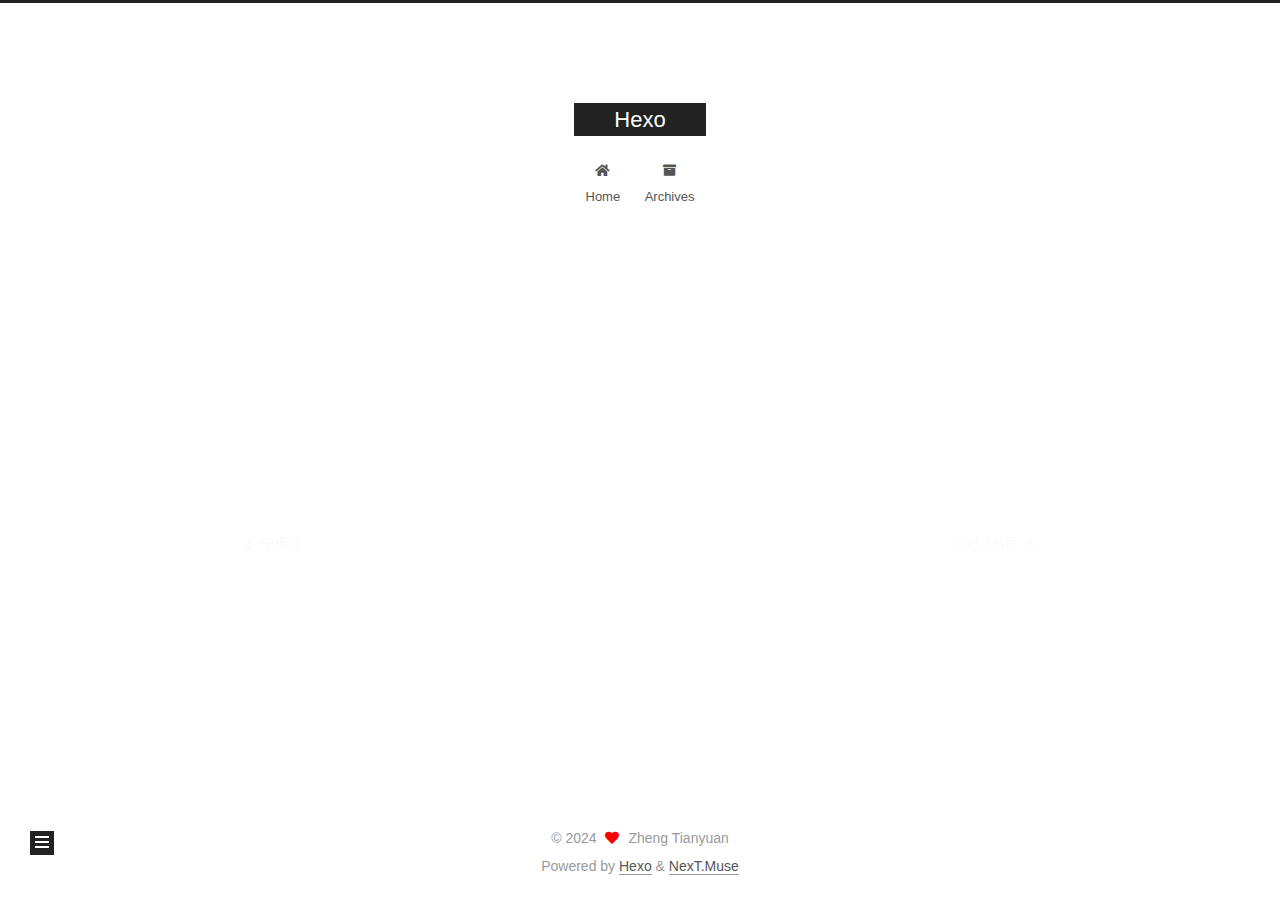
<file: 2024/10/03/yinn/index.html>
<!DOCTYPE html>
<html lang="en">
<head>
  <meta charset="UTF-8">
<meta name="viewport" content="width=device-width, initial-scale=1, maximum-scale=2">
<meta name="theme-color" content="#222">
<meta name="generator" content="Hexo 7.3.0">
  <link rel="apple-touch-icon" sizes="180x180" href="/images/apple-touch-icon-next.png">
  <link rel="icon" type="image/png" sizes="32x32" href="/images/favicon-32x32-next.png">
  <link rel="icon" type="image/png" sizes="16x16" href="/images/favicon-16x16-next.png">
  <link rel="mask-icon" href="/images/logo.svg" color="#222">

<link rel="stylesheet" href="/css/main.css">


<link rel="stylesheet" href="/lib/font-awesome/css/all.min.css">

<script id="hexo-configurations">
    var NexT = window.NexT || {};
    var CONFIG = {"hostname":"example.com","root":"/","scheme":"Muse","version":"7.8.0","exturl":false,"sidebar":{"position":"left","display":"post","padding":18,"offset":12,"onmobile":false},"copycode":{"enable":false,"show_result":false,"style":null},"back2top":{"enable":true,"sidebar":false,"scrollpercent":false},"bookmark":{"enable":false,"color":"#222","save":"auto"},"fancybox":false,"mediumzoom":false,"lazyload":false,"pangu":false,"comments":{"style":"tabs","active":null,"storage":true,"lazyload":false,"nav":null},"algolia":{"hits":{"per_page":10},"labels":{"input_placeholder":"Search for Posts","hits_empty":"We didn't find any results for the search: ${query}","hits_stats":"${hits} results found in ${time} ms"}},"localsearch":{"enable":false,"trigger":"auto","top_n_per_article":1,"unescape":false,"preload":false},"motion":{"enable":true,"async":false,"transition":{"post_block":"fadeIn","post_header":"slideDownIn","post_body":"slideDownIn","coll_header":"slideLeftIn","sidebar":"slideUpIn"}}};
  </script>

  <meta name="description" content="今天醒来还挺开心，赚将近2k刀，结果看夜盘暴跌。盘前抛出，净亏损1k。没想到开盘一会又涨回来了。今日购入，京东。">
<meta property="og:type" content="article">
<meta property="og:title" content="yinn亏损1.9k">
<meta property="og:url" content="http://example.com/2024/10/03/yinn/index.html">
<meta property="og:site_name" content="Hexo">
<meta property="og:description" content="今天醒来还挺开心，赚将近2k刀，结果看夜盘暴跌。盘前抛出，净亏损1k。没想到开盘一会又涨回来了。今日购入，京东。">
<meta property="og:locale" content="en_US">
<meta property="article:published_time" content="2024-10-03T15:43:51.750Z">
<meta property="article:modified_time" content="2024-10-03T15:47:53.095Z">
<meta property="article:author" content="Zheng Tianyuan">
<meta name="twitter:card" content="summary">

<link rel="canonical" href="http://example.com/2024/10/03/yinn/">


<script id="page-configurations">
  // https://hexo.io/docs/variables.html
  CONFIG.page = {
    sidebar: "",
    isHome : false,
    isPost : true,
    lang   : 'en'
  };
</script>

  <title>yinn亏损1.9k | Hexo</title>
  






  <noscript>
  <style>
  .use-motion .brand,
  .use-motion .menu-item,
  .sidebar-inner,
  .use-motion .post-block,
  .use-motion .pagination,
  .use-motion .comments,
  .use-motion .post-header,
  .use-motion .post-body,
  .use-motion .collection-header { opacity: initial; }

  .use-motion .site-title,
  .use-motion .site-subtitle {
    opacity: initial;
    top: initial;
  }

  .use-motion .logo-line-before i { left: initial; }
  .use-motion .logo-line-after i { right: initial; }
  </style>
</noscript>

</head>

<body itemscope itemtype="http://schema.org/WebPage">
  <div class="container use-motion">
    <div class="headband"></div>

    <header class="header" itemscope itemtype="http://schema.org/WPHeader">
      <div class="header-inner"><div class="site-brand-container">
  <div class="site-nav-toggle">
    <div class="toggle" aria-label="Toggle navigation bar">
      <span class="toggle-line toggle-line-first"></span>
      <span class="toggle-line toggle-line-middle"></span>
      <span class="toggle-line toggle-line-last"></span>
    </div>
  </div>

  <div class="site-meta">

    <a href="/" class="brand" rel="start">
      <span class="logo-line-before"><i></i></span>
      <h1 class="site-title">Hexo</h1>
      <span class="logo-line-after"><i></i></span>
    </a>
  </div>

  <div class="site-nav-right">
    <div class="toggle popup-trigger">
    </div>
  </div>
</div>




<nav class="site-nav">
  <ul id="menu" class="main-menu menu">
        <li class="menu-item menu-item-home">

    <a href="/" rel="section"><i class="fa fa-home fa-fw"></i>Home</a>

  </li>
        <li class="menu-item menu-item-archives">

    <a href="/archives/" rel="section"><i class="fa fa-archive fa-fw"></i>Archives</a>

  </li>
  </ul>
</nav>




</div>
    </header>

    
  <div class="back-to-top">
    <i class="fa fa-arrow-up"></i>
    <span>0%</span>
  </div>


    <main class="main">
      <div class="main-inner">
        <div class="content-wrap">
          

          <div class="content post posts-expand">
            

    
  
  
  <article itemscope itemtype="http://schema.org/Article" class="post-block" lang="en">
    <link itemprop="mainEntityOfPage" href="http://example.com/2024/10/03/yinn/">

    <span hidden itemprop="author" itemscope itemtype="http://schema.org/Person">
      <meta itemprop="image" content="/images/avatar.gif">
      <meta itemprop="name" content="Zheng Tianyuan">
      <meta itemprop="description" content="">
    </span>

    <span hidden itemprop="publisher" itemscope itemtype="http://schema.org/Organization">
      <meta itemprop="name" content="Hexo">
    </span>
      <header class="post-header">
        <h1 class="post-title" itemprop="name headline">
          yinn亏损1.9k
        </h1>

        <div class="post-meta">
            <span class="post-meta-item">
              <span class="post-meta-item-icon">
                <i class="far fa-calendar"></i>
              </span>
              <span class="post-meta-item-text">Posted on</span>
              

              <time title="Created: 2024-10-03 23:43:51 / Modified: 23:47:53" itemprop="dateCreated datePublished" datetime="2024-10-03T23:43:51+08:00">2024-10-03</time>
            </span>
            <span class="post-meta-item">
              <span class="post-meta-item-icon">
                <i class="far fa-folder"></i>
              </span>
              <span class="post-meta-item-text">In</span>
                <span itemprop="about" itemscope itemtype="http://schema.org/Thing">
                  <a href="/categories/invest/" itemprop="url" rel="index"><span itemprop="name">invest</span></a>
                </span>
            </span>

          

        </div>
      </header>

    
    
    
    <div class="post-body" itemprop="articleBody">

      
        <p>今天醒来还挺开心，赚将近2k刀，结果看夜盘暴跌。盘前抛出，净亏损1k。没想到开盘一会又涨回来了。今日购入，京东。</p>

    </div>

    
    
    

      <footer class="post-footer">

        


        
    <div class="post-nav">
      <div class="post-nav-item">
    <a href="/2024/10/02/stock/" rel="prev" title="中概股">
      <i class="fa fa-chevron-left"></i> 中概股
    </a></div>
      <div class="post-nav-item">
    <a href="/2024/10/06/web3/" rel="next" title="web3感悟">
      web3感悟 <i class="fa fa-chevron-right"></i>
    </a></div>
    </div>
      </footer>
    
  </article>
  
  
  



          </div>
          

<script>
  window.addEventListener('tabs:register', () => {
    let { activeClass } = CONFIG.comments;
    if (CONFIG.comments.storage) {
      activeClass = localStorage.getItem('comments_active') || activeClass;
    }
    if (activeClass) {
      let activeTab = document.querySelector(`a[href="#comment-${activeClass}"]`);
      if (activeTab) {
        activeTab.click();
      }
    }
  });
  if (CONFIG.comments.storage) {
    window.addEventListener('tabs:click', event => {
      if (!event.target.matches('.tabs-comment .tab-content .tab-pane')) return;
      let commentClass = event.target.classList[1];
      localStorage.setItem('comments_active', commentClass);
    });
  }
</script>

        </div>
          
  
  <div class="toggle sidebar-toggle">
    <span class="toggle-line toggle-line-first"></span>
    <span class="toggle-line toggle-line-middle"></span>
    <span class="toggle-line toggle-line-last"></span>
  </div>

  <aside class="sidebar">
    <div class="sidebar-inner">

      <ul class="sidebar-nav motion-element">
        <li class="sidebar-nav-toc">
          Table of Contents
        </li>
        <li class="sidebar-nav-overview">
          Overview
        </li>
      </ul>

      <!--noindex-->
      <div class="post-toc-wrap sidebar-panel">
      </div>
      <!--/noindex-->

      <div class="site-overview-wrap sidebar-panel">
        <div class="site-author motion-element" itemprop="author" itemscope itemtype="http://schema.org/Person">
  <p class="site-author-name" itemprop="name">Zheng Tianyuan</p>
  <div class="site-description" itemprop="description"></div>
</div>
<div class="site-state-wrap motion-element">
  <nav class="site-state">
      <div class="site-state-item site-state-posts">
          <a href="/archives/">
        
          <span class="site-state-item-count">4</span>
          <span class="site-state-item-name">posts</span>
        </a>
      </div>
      <div class="site-state-item site-state-categories">
        <span class="site-state-item-count">1</span>
        <span class="site-state-item-name">categories</span>
      </div>
  </nav>
</div>



      </div>

    </div>
  </aside>
  <div id="sidebar-dimmer"></div>


      </div>
    </main>

    <footer class="footer">
      <div class="footer-inner">
        

        

<div class="copyright">
  
  &copy; 
  <span itemprop="copyrightYear">2024</span>
  <span class="with-love">
    <i class="fa fa-heart"></i>
  </span>
  <span class="author" itemprop="copyrightHolder">Zheng Tianyuan</span>
</div>
  <div class="powered-by">Powered by <a href="https://hexo.io/" class="theme-link" rel="noopener" target="_blank">Hexo</a> & <a href="https://muse.theme-next.org/" class="theme-link" rel="noopener" target="_blank">NexT.Muse</a>
  </div>

        








      </div>
    </footer>
  </div>

  
  <script src="/lib/anime.min.js"></script>
  <script src="/lib/velocity/velocity.min.js"></script>
  <script src="/lib/velocity/velocity.ui.min.js"></script>

<script src="/js/utils.js"></script>

<script src="/js/motion.js"></script>


<script src="/js/schemes/muse.js"></script>


<script src="/js/next-boot.js"></script>




  















  

  

</body>
</html>
</file>
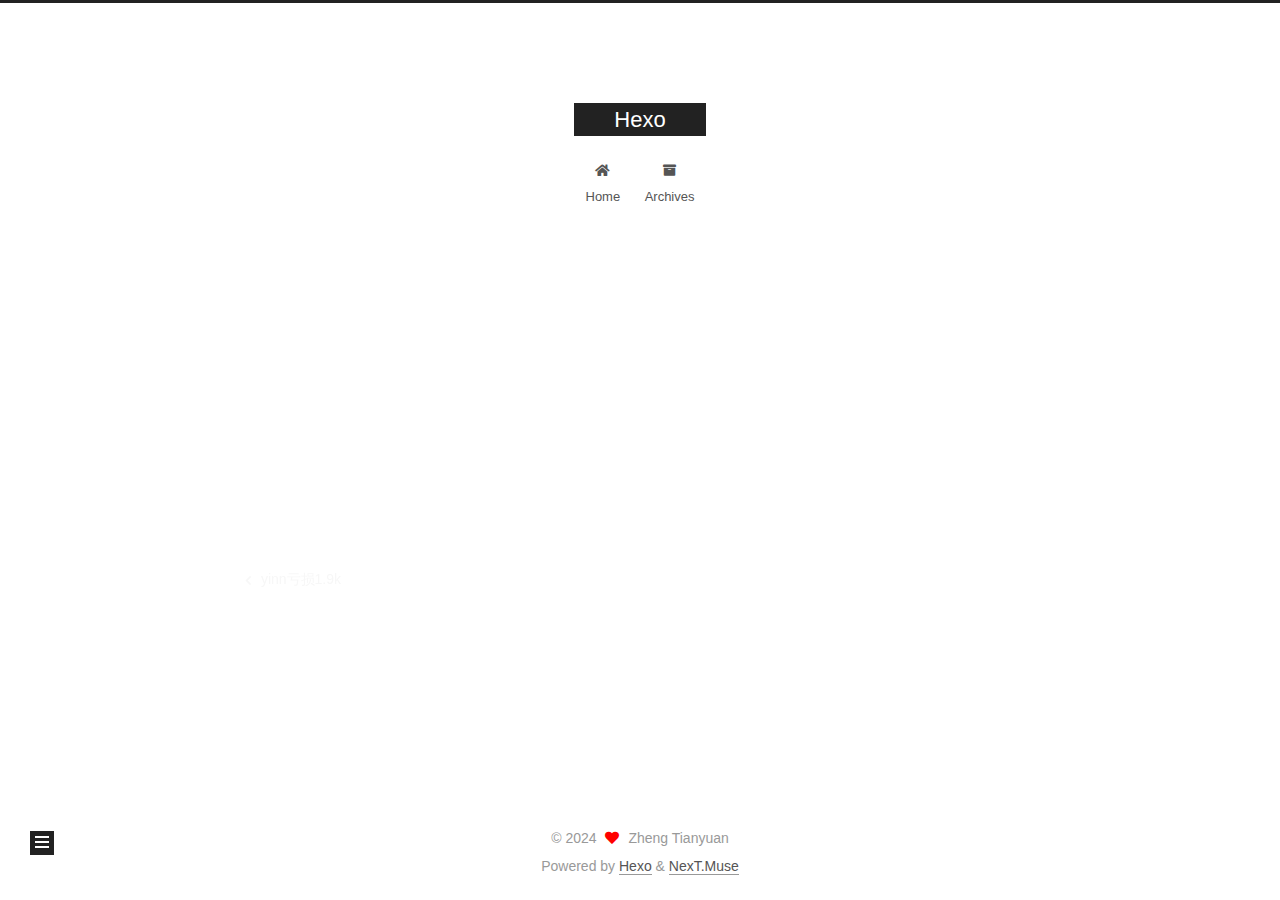
<file: 2024/10/06/web3/index.html>
<!DOCTYPE html>
<html lang="en">
<head>
  <meta charset="UTF-8">
<meta name="viewport" content="width=device-width, initial-scale=1, maximum-scale=2">
<meta name="theme-color" content="#222">
<meta name="generator" content="Hexo 7.3.0">
  <link rel="apple-touch-icon" sizes="180x180" href="/images/apple-touch-icon-next.png">
  <link rel="icon" type="image/png" sizes="32x32" href="/images/favicon-32x32-next.png">
  <link rel="icon" type="image/png" sizes="16x16" href="/images/favicon-16x16-next.png">
  <link rel="mask-icon" href="/images/logo.svg" color="#222">

<link rel="stylesheet" href="/css/main.css">


<link rel="stylesheet" href="/lib/font-awesome/css/all.min.css">

<script id="hexo-configurations">
    var NexT = window.NexT || {};
    var CONFIG = {"hostname":"example.com","root":"/","scheme":"Muse","version":"7.8.0","exturl":false,"sidebar":{"position":"left","display":"post","padding":18,"offset":12,"onmobile":false},"copycode":{"enable":false,"show_result":false,"style":null},"back2top":{"enable":true,"sidebar":false,"scrollpercent":false},"bookmark":{"enable":false,"color":"#222","save":"auto"},"fancybox":false,"mediumzoom":false,"lazyload":false,"pangu":false,"comments":{"style":"tabs","active":null,"storage":true,"lazyload":false,"nav":null},"algolia":{"hits":{"per_page":10},"labels":{"input_placeholder":"Search for Posts","hits_empty":"We didn't find any results for the search: ${query}","hits_stats":"${hits} results found in ${time} ms"}},"localsearch":{"enable":false,"trigger":"auto","top_n_per_article":1,"unescape":false,"preload":false},"motion":{"enable":true,"async":false,"transition":{"post_block":"fadeIn","post_header":"slideDownIn","post_body":"slideDownIn","coll_header":"slideLeftIn","sidebar":"slideUpIn"}}};
  </script>

  <meta name="description" content="之前我很奇怪，为什么这么多落地不了的web3项目还能拿到这么多风投呢，难不成投资人都是傻子？现在我想到了一些原因，项目成了甭管有没有实际价值，能上交易所就一定能回本，炒币的会接盘。所以web3圈子还真不应该瞧不起炒币的。">
<meta property="og:type" content="article">
<meta property="og:title" content="web3感悟">
<meta property="og:url" content="http://example.com/2024/10/06/web3/index.html">
<meta property="og:site_name" content="Hexo">
<meta property="og:description" content="之前我很奇怪，为什么这么多落地不了的web3项目还能拿到这么多风投呢，难不成投资人都是傻子？现在我想到了一些原因，项目成了甭管有没有实际价值，能上交易所就一定能回本，炒币的会接盘。所以web3圈子还真不应该瞧不起炒币的。">
<meta property="og:locale" content="en_US">
<meta property="article:published_time" content="2024-10-06T15:06:47.836Z">
<meta property="article:modified_time" content="2024-10-06T15:13:37.263Z">
<meta property="article:author" content="Zheng Tianyuan">
<meta name="twitter:card" content="summary">

<link rel="canonical" href="http://example.com/2024/10/06/web3/">


<script id="page-configurations">
  // https://hexo.io/docs/variables.html
  CONFIG.page = {
    sidebar: "",
    isHome : false,
    isPost : true,
    lang   : 'en'
  };
</script>

  <title>web3感悟 | Hexo</title>
  






  <noscript>
  <style>
  .use-motion .brand,
  .use-motion .menu-item,
  .sidebar-inner,
  .use-motion .post-block,
  .use-motion .pagination,
  .use-motion .comments,
  .use-motion .post-header,
  .use-motion .post-body,
  .use-motion .collection-header { opacity: initial; }

  .use-motion .site-title,
  .use-motion .site-subtitle {
    opacity: initial;
    top: initial;
  }

  .use-motion .logo-line-before i { left: initial; }
  .use-motion .logo-line-after i { right: initial; }
  </style>
</noscript>

</head>

<body itemscope itemtype="http://schema.org/WebPage">
  <div class="container use-motion">
    <div class="headband"></div>

    <header class="header" itemscope itemtype="http://schema.org/WPHeader">
      <div class="header-inner"><div class="site-brand-container">
  <div class="site-nav-toggle">
    <div class="toggle" aria-label="Toggle navigation bar">
      <span class="toggle-line toggle-line-first"></span>
      <span class="toggle-line toggle-line-middle"></span>
      <span class="toggle-line toggle-line-last"></span>
    </div>
  </div>

  <div class="site-meta">

    <a href="/" class="brand" rel="start">
      <span class="logo-line-before"><i></i></span>
      <h1 class="site-title">Hexo</h1>
      <span class="logo-line-after"><i></i></span>
    </a>
  </div>

  <div class="site-nav-right">
    <div class="toggle popup-trigger">
    </div>
  </div>
</div>




<nav class="site-nav">
  <ul id="menu" class="main-menu menu">
        <li class="menu-item menu-item-home">

    <a href="/" rel="section"><i class="fa fa-home fa-fw"></i>Home</a>

  </li>
        <li class="menu-item menu-item-archives">

    <a href="/archives/" rel="section"><i class="fa fa-archive fa-fw"></i>Archives</a>

  </li>
  </ul>
</nav>




</div>
    </header>

    
  <div class="back-to-top">
    <i class="fa fa-arrow-up"></i>
    <span>0%</span>
  </div>


    <main class="main">
      <div class="main-inner">
        <div class="content-wrap">
          

          <div class="content post posts-expand">
            

    
  
  
  <article itemscope itemtype="http://schema.org/Article" class="post-block" lang="en">
    <link itemprop="mainEntityOfPage" href="http://example.com/2024/10/06/web3/">

    <span hidden itemprop="author" itemscope itemtype="http://schema.org/Person">
      <meta itemprop="image" content="/images/avatar.gif">
      <meta itemprop="name" content="Zheng Tianyuan">
      <meta itemprop="description" content="">
    </span>

    <span hidden itemprop="publisher" itemscope itemtype="http://schema.org/Organization">
      <meta itemprop="name" content="Hexo">
    </span>
      <header class="post-header">
        <h1 class="post-title" itemprop="name headline">
          web3感悟
        </h1>

        <div class="post-meta">
            <span class="post-meta-item">
              <span class="post-meta-item-icon">
                <i class="far fa-calendar"></i>
              </span>
              <span class="post-meta-item-text">Posted on</span>
              

              <time title="Created: 2024-10-06 23:06:47 / Modified: 23:13:37" itemprop="dateCreated datePublished" datetime="2024-10-06T23:06:47+08:00">2024-10-06</time>
            </span>
            <span class="post-meta-item">
              <span class="post-meta-item-icon">
                <i class="far fa-folder"></i>
              </span>
              <span class="post-meta-item-text">In</span>
                <span itemprop="about" itemscope itemtype="http://schema.org/Thing">
                  <a href="/categories/invest/" itemprop="url" rel="index"><span itemprop="name">invest</span></a>
                </span>
            </span>

          

        </div>
      </header>

    
    
    
    <div class="post-body" itemprop="articleBody">

      
        <p>之前我很奇怪，为什么这么多落地不了的web3项目还能拿到这么多风投呢，难不成投资人都是傻子？现在我想到了一些原因，项目成了甭管有没有实际价值，能上交易所就一定能回本，炒币的会接盘。所以web3圈子还真不应该瞧不起炒币的。</p>

    </div>

    
    
    

      <footer class="post-footer">

        


        
    <div class="post-nav">
      <div class="post-nav-item">
    <a href="/2024/10/03/yinn/" rel="prev" title="yinn亏损1.9k">
      <i class="fa fa-chevron-left"></i> yinn亏损1.9k
    </a></div>
      <div class="post-nav-item"></div>
    </div>
      </footer>
    
  </article>
  
  
  



          </div>
          

<script>
  window.addEventListener('tabs:register', () => {
    let { activeClass } = CONFIG.comments;
    if (CONFIG.comments.storage) {
      activeClass = localStorage.getItem('comments_active') || activeClass;
    }
    if (activeClass) {
      let activeTab = document.querySelector(`a[href="#comment-${activeClass}"]`);
      if (activeTab) {
        activeTab.click();
      }
    }
  });
  if (CONFIG.comments.storage) {
    window.addEventListener('tabs:click', event => {
      if (!event.target.matches('.tabs-comment .tab-content .tab-pane')) return;
      let commentClass = event.target.classList[1];
      localStorage.setItem('comments_active', commentClass);
    });
  }
</script>

        </div>
          
  
  <div class="toggle sidebar-toggle">
    <span class="toggle-line toggle-line-first"></span>
    <span class="toggle-line toggle-line-middle"></span>
    <span class="toggle-line toggle-line-last"></span>
  </div>

  <aside class="sidebar">
    <div class="sidebar-inner">

      <ul class="sidebar-nav motion-element">
        <li class="sidebar-nav-toc">
          Table of Contents
        </li>
        <li class="sidebar-nav-overview">
          Overview
        </li>
      </ul>

      <!--noindex-->
      <div class="post-toc-wrap sidebar-panel">
      </div>
      <!--/noindex-->

      <div class="site-overview-wrap sidebar-panel">
        <div class="site-author motion-element" itemprop="author" itemscope itemtype="http://schema.org/Person">
  <p class="site-author-name" itemprop="name">Zheng Tianyuan</p>
  <div class="site-description" itemprop="description"></div>
</div>
<div class="site-state-wrap motion-element">
  <nav class="site-state">
      <div class="site-state-item site-state-posts">
          <a href="/archives/">
        
          <span class="site-state-item-count">4</span>
          <span class="site-state-item-name">posts</span>
        </a>
      </div>
      <div class="site-state-item site-state-categories">
        <span class="site-state-item-count">1</span>
        <span class="site-state-item-name">categories</span>
      </div>
  </nav>
</div>



      </div>

    </div>
  </aside>
  <div id="sidebar-dimmer"></div>


      </div>
    </main>

    <footer class="footer">
      <div class="footer-inner">
        

        

<div class="copyright">
  
  &copy; 
  <span itemprop="copyrightYear">2024</span>
  <span class="with-love">
    <i class="fa fa-heart"></i>
  </span>
  <span class="author" itemprop="copyrightHolder">Zheng Tianyuan</span>
</div>
  <div class="powered-by">Powered by <a href="https://hexo.io/" class="theme-link" rel="noopener" target="_blank">Hexo</a> & <a href="https://muse.theme-next.org/" class="theme-link" rel="noopener" target="_blank">NexT.Muse</a>
  </div>

        








      </div>
    </footer>
  </div>

  
  <script src="/lib/anime.min.js"></script>
  <script src="/lib/velocity/velocity.min.js"></script>
  <script src="/lib/velocity/velocity.ui.min.js"></script>

<script src="/js/utils.js"></script>

<script src="/js/motion.js"></script>


<script src="/js/schemes/muse.js"></script>


<script src="/js/next-boot.js"></script>




  















  

  

</body>
</html>
</file>
<file: css/main.css>
:root {
  --body-bg-color: #fff;
  --content-bg-color: #fff;
  --card-bg-color: #f5f5f5;
  --text-color: #555;
  --blockquote-color: #666;
  --link-color: #555;
  --link-hover-color: #222;
  --brand-color: #fff;
  --brand-hover-color: #fff;
  --table-row-odd-bg-color: #f9f9f9;
  --table-row-hover-bg-color: #f5f5f5;
  --menu-item-bg-color: #f5f5f5;
  --btn-default-bg: #222;
  --btn-default-color: #fff;
  --btn-default-border-color: #222;
  --btn-default-hover-bg: #fff;
  --btn-default-hover-color: #222;
  --btn-default-hover-border-color: #222;
}
html {
  line-height: 1.15; /* 1 */
  -webkit-text-size-adjust: 100%; /* 2 */
}
body {
  margin: 0;
}
main {
  display: block;
}
h1 {
  font-size: 2em;
  margin: 0.67em 0;
}
hr {
  box-sizing: content-box; /* 1 */
  height: 0; /* 1 */
  overflow: visible; /* 2 */
}
pre {
  font-family: monospace, monospace; /* 1 */
  font-size: 1em; /* 2 */
}
a {
  background: transparent;
}
abbr[title] {
  border-bottom: none; /* 1 */
  text-decoration: underline; /* 2 */
  text-decoration: underline dotted; /* 2 */
}
b,
strong {
  font-weight: bolder;
}
code,
kbd,
samp {
  font-family: monospace, monospace; /* 1 */
  font-size: 1em; /* 2 */
}
small {
  font-size: 80%;
}
sub,
sup {
  font-size: 75%;
  line-height: 0;
  position: relative;
  vertical-align: baseline;
}
sub {
  bottom: -0.25em;
}
sup {
  top: -0.5em;
}
img {
  border-style: none;
}
button,
input,
optgroup,
select,
textarea {
  font-family: inherit; /* 1 */
  font-size: 100%; /* 1 */
  line-height: 1.15; /* 1 */
  margin: 0; /* 2 */
}
button,
input {
/* 1 */
  overflow: visible;
}
button,
select {
/* 1 */
  text-transform: none;
}
button,
[type='button'],
[type='reset'],
[type='submit'] {
  -webkit-appearance: button;
}
button::-moz-focus-inner,
[type='button']::-moz-focus-inner,
[type='reset']::-moz-focus-inner,
[type='submit']::-moz-focus-inner {
  border-style: none;
  padding: 0;
}
button:-moz-focusring,
[type='button']:-moz-focusring,
[type='reset']:-moz-focusring,
[type='submit']:-moz-focusring {
  outline: 1px dotted ButtonText;
}
fieldset {
  padding: 0.35em 0.75em 0.625em;
}
legend {
  box-sizing: border-box; /* 1 */
  color: inherit; /* 2 */
  display: table; /* 1 */
  max-width: 100%; /* 1 */
  padding: 0; /* 3 */
  white-space: normal; /* 1 */
}
progress {
  vertical-align: baseline;
}
textarea {
  overflow: auto;
}
[type='checkbox'],
[type='radio'] {
  box-sizing: border-box; /* 1 */
  padding: 0; /* 2 */
}
[type='number']::-webkit-inner-spin-button,
[type='number']::-webkit-outer-spin-button {
  height: auto;
}
[type='search'] {
  outline-offset: -2px; /* 2 */
  -webkit-appearance: textfield; /* 1 */
}
[type='search']::-webkit-search-decoration {
  -webkit-appearance: none;
}
::-webkit-file-upload-button {
  font: inherit; /* 2 */
  -webkit-appearance: button; /* 1 */
}
details {
  display: block;
}
summary {
  display: list-item;
}
template {
  display: none;
}
[hidden] {
  display: none;
}
::selection {
  background: #262a30;
  color: #eee;
}
html,
body {
  height: 100%;
}
body {
  background: var(--body-bg-color);
  color: var(--text-color);
  font-family: 'Lato', "PingFang SC", "Microsoft YaHei", sans-serif;
  font-size: 1em;
  line-height: 2;
}
@media (max-width: 991px) {
  body {
    padding-left: 0 !important;
    padding-right: 0 !important;
  }
}
h1,
h2,
h3,
h4,
h5,
h6 {
  font-family: 'Lato', "PingFang SC", "Microsoft YaHei", sans-serif;
  font-weight: bold;
  line-height: 1.5;
  margin: 20px 0 15px;
}
h1 {
  font-size: 1.5em;
}
h2 {
  font-size: 1.375em;
}
h3 {
  font-size: 1.25em;
}
h4 {
  font-size: 1.125em;
}
h5 {
  font-size: 1em;
}
h6 {
  font-size: 0.875em;
}
p {
  margin: 0 0 20px 0;
}
a,
span.exturl {
  border-bottom: 1px solid #999;
  color: var(--link-color);
  outline: 0;
  text-decoration: none;
  overflow-wrap: break-word;
  word-wrap: break-word;
  cursor: pointer;
}
a:hover,
span.exturl:hover {
  border-bottom-color: var(--link-hover-color);
  color: var(--link-hover-color);
}
iframe,
img,
video {
  display: block;
  margin-left: auto;
  margin-right: auto;
  max-width: 100%;
}
hr {
  background-image: repeating-linear-gradient(-45deg, #ddd, #ddd 4px, transparent 4px, transparent 8px);
  border: 0;
  height: 3px;
  margin: 40px 0;
}
blockquote {
  border-left: 4px solid #ddd;
  color: var(--blockquote-color);
  margin: 0;
  padding: 0 15px;
}
blockquote cite::before {
  content: '-';
  padding: 0 5px;
}
dt {
  font-weight: bold;
}
dd {
  margin: 0;
  padding: 0;
}
kbd {
  background-color: #f5f5f5;
  background-image: linear-gradient(#eee, #fff, #eee);
  border: 1px solid #ccc;
  border-radius: 0.2em;
  box-shadow: 0.1em 0.1em 0.2em rgba(0,0,0,0.1);
  color: #555;
  font-family: inherit;
  padding: 0.1em 0.3em;
  white-space: nowrap;
}
.table-container {
  overflow: auto;
}
table {
  border-collapse: collapse;
  border-spacing: 0;
  font-size: 0.875em;
  margin: 0 0 20px 0;
  width: 100%;
}
tbody tr:nth-of-type(odd) {
  background: var(--table-row-odd-bg-color);
}
tbody tr:hover {
  background: var(--table-row-hover-bg-color);
}
caption,
th,
td {
  font-weight: normal;
  padding: 8px;
  vertical-align: middle;
}
th,
td {
  border: 1px solid #ddd;
  border-bottom: 3px solid #ddd;
}
th {
  font-weight: 700;
  padding-bottom: 10px;
}
td {
  border-bottom-width: 1px;
}
.btn {
  background: var(--btn-default-bg);
  border: 2px solid var(--btn-default-border-color);
  border-radius: 0;
  color: var(--btn-default-color);
  display: inline-block;
  font-size: 0.875em;
  line-height: 2;
  padding: 0 20px;
  text-decoration: none;
  transition-property: background-color;
  transition-delay: 0s;
  transition-duration: 0.2s;
  transition-timing-function: ease-in-out;
}
.btn:hover {
  background: var(--btn-default-hover-bg);
  border-color: var(--btn-default-hover-border-color);
  color: var(--btn-default-hover-color);
}
.btn + .btn {
  margin: 0 0 8px 8px;
}
.btn .fa-fw {
  text-align: left;
  width: 1.285714285714286em;
}
.toggle {
  line-height: 0;
}
.toggle .toggle-line {
  background: #fff;
  display: inline-block;
  height: 2px;
  left: 0;
  position: relative;
  top: 0;
  transition: all 0.4s;
  vertical-align: top;
  width: 100%;
}
.toggle .toggle-line:not(:first-child) {
  margin-top: 3px;
}
.toggle.toggle-arrow .toggle-line-first {
  left: 50%;
  top: 2px;
  transform: rotate(45deg);
  width: 50%;
}
.toggle.toggle-arrow .toggle-line-middle {
  left: 2px;
  width: 90%;
}
.toggle.toggle-arrow .toggle-line-last {
  left: 50%;
  top: -2px;
  transform: rotate(-45deg);
  width: 50%;
}
.toggle.toggle-close .toggle-line-first {
  transform: rotate(-45deg);
  top: 5px;
}
.toggle.toggle-close .toggle-line-middle {
  opacity: 0;
}
.toggle.toggle-close .toggle-line-last {
  transform: rotate(45deg);
  top: -5px;
}
.highlight,
pre {
  background: #f7f7f7;
  color: #4d4d4c;
  line-height: 1.6;
  margin: 0 auto 20px;
}
pre,
code {
  font-family: consolas, Menlo, monospace, "PingFang SC", "Microsoft YaHei";
}
code {
  background: #eee;
  border-radius: 3px;
  color: #555;
  padding: 2px 4px;
  overflow-wrap: break-word;
  word-wrap: break-word;
}
.highlight *::selection {
  background: #d6d6d6;
}
.highlight pre {
  border: 0;
  margin: 0;
  padding: 10px 0;
}
.highlight table {
  border: 0;
  margin: 0;
  width: auto;
}
.highlight td {
  border: 0;
  padding: 0;
}
.highlight figcaption {
  background: #eff2f3;
  color: #4d4d4c;
  display: flex;
  font-size: 0.875em;
  justify-content: space-between;
  line-height: 1.2;
  padding: 0.5em;
}
.highlight figcaption a {
  color: #4d4d4c;
}
.highlight figcaption a:hover {
  border-bottom-color: #4d4d4c;
}
.highlight .gutter {
  -moz-user-select: none;
  -ms-user-select: none;
  -webkit-user-select: none;
  user-select: none;
}
.highlight .gutter pre {
  background: #eff2f3;
  color: #869194;
  padding-left: 10px;
  padding-right: 10px;
  text-align: right;
}
.highlight .code pre {
  background: #f7f7f7;
  padding-left: 10px;
  width: 100%;
}
.gist table {
  width: auto;
}
.gist table td {
  border: 0;
}
pre {
  overflow: auto;
  padding: 10px;
}
pre code {
  background: none;
  color: #4d4d4c;
  font-size: 0.875em;
  padding: 0;
  text-shadow: none;
}
pre .deletion {
  background: #fdd;
}
pre .addition {
  background: #dfd;
}
pre .meta {
  color: #eab700;
  -moz-user-select: none;
  -ms-user-select: none;
  -webkit-user-select: none;
  user-select: none;
}
pre .comment {
  color: #8e908c;
}
pre .variable,
pre .attribute,
pre .tag,
pre .name,
pre .regexp,
pre .ruby .constant,
pre .xml .tag .title,
pre .xml .pi,
pre .xml .doctype,
pre .html .doctype,
pre .css .id,
pre .css .class,
pre .css .pseudo {
  color: #c82829;
}
pre .number,
pre .preprocessor,
pre .built_in,
pre .builtin-name,
pre .literal,
pre .params,
pre .constant,
pre .command {
  color: #f5871f;
}
pre .ruby .class .title,
pre .css .rules .attribute,
pre .string,
pre .symbol,
pre .value,
pre .inheritance,
pre .header,
pre .ruby .symbol,
pre .xml .cdata,
pre .special,
pre .formula {
  color: #718c00;
}
pre .title,
pre .css .hexcolor {
  color: #3e999f;
}
pre .function,
pre .python .decorator,
pre .python .title,
pre .ruby .function .title,
pre .ruby .title .keyword,
pre .perl .sub,
pre .javascript .title,
pre .coffeescript .title {
  color: #4271ae;
}
pre .keyword,
pre .javascript .function {
  color: #8959a8;
}
.blockquote-center {
  border-left: none;
  margin: 40px 0;
  padding: 0;
  position: relative;
  text-align: center;
}
.blockquote-center .fa {
  display: block;
  opacity: 0.6;
  position: absolute;
  width: 100%;
}
.blockquote-center .fa-quote-left {
  border-top: 1px solid #ccc;
  text-align: left;
  top: -20px;
}
.blockquote-center .fa-quote-right {
  border-bottom: 1px solid #ccc;
  text-align: right;
  bottom: -20px;
}
.blockquote-center p,
.blockquote-center div {
  text-align: center;
}
.post-body .group-picture img {
  margin: 0 auto;
  padding: 0 3px;
}
.group-picture-row {
  margin-bottom: 6px;
  overflow: hidden;
}
.group-picture-column {
  float: left;
  margin-bottom: 10px;
}
.post-body .label {
  color: #555;
  display: inline;
  padding: 0 2px;
}
.post-body .label.default {
  background: #f0f0f0;
}
.post-body .label.primary {
  background: #efe6f7;
}
.post-body .label.info {
  background: #e5f2f8;
}
.post-body .label.success {
  background: #e7f4e9;
}
.post-body .label.warning {
  background: #fcf6e1;
}
.post-body .label.danger {
  background: #fae8eb;
}
.post-body .tabs {
  margin-bottom: 20px;
}
.post-body .tabs,
.tabs-comment {
  display: block;
  padding-top: 10px;
  position: relative;
}
.post-body .tabs ul.nav-tabs,
.tabs-comment ul.nav-tabs {
  display: flex;
  flex-wrap: wrap;
  margin: 0;
  margin-bottom: -1px;
  padding: 0;
}
@media (max-width: 413px) {
  .post-body .tabs ul.nav-tabs,
  .tabs-comment ul.nav-tabs {
    display: block;
    margin-bottom: 5px;
  }
}
.post-body .tabs ul.nav-tabs li.tab,
.tabs-comment ul.nav-tabs li.tab {
  border-bottom: 1px solid #ddd;
  border-left: 1px solid transparent;
  border-right: 1px solid transparent;
  border-top: 3px solid transparent;
  flex-grow: 1;
  list-style-type: none;
  border-radius: 0 0 0 0;
}
@media (max-width: 413px) {
  .post-body .tabs ul.nav-tabs li.tab,
  .tabs-comment ul.nav-tabs li.tab {
    border-bottom: 1px solid transparent;
    border-left: 3px solid transparent;
    border-right: 1px solid transparent;
    border-top: 1px solid transparent;
  }
}
@media (max-width: 413px) {
  .post-body .tabs ul.nav-tabs li.tab,
  .tabs-comment ul.nav-tabs li.tab {
    border-radius: 0;
  }
}
.post-body .tabs ul.nav-tabs li.tab a,
.tabs-comment ul.nav-tabs li.tab a {
  border-bottom: initial;
  display: block;
  line-height: 1.8;
  outline: 0;
  padding: 0.25em 0.75em;
  text-align: center;
  transition-delay: 0s;
  transition-duration: 0.2s;
  transition-timing-function: ease-out;
}
.post-body .tabs ul.nav-tabs li.tab a i,
.tabs-comment ul.nav-tabs li.tab a i {
  width: 1.285714285714286em;
}
.post-body .tabs ul.nav-tabs li.tab.active,
.tabs-comment ul.nav-tabs li.tab.active {
  border-bottom: 1px solid transparent;
  border-left: 1px solid #ddd;
  border-right: 1px solid #ddd;
  border-top: 3px solid #fc6423;
}
@media (max-width: 413px) {
  .post-body .tabs ul.nav-tabs li.tab.active,
  .tabs-comment ul.nav-tabs li.tab.active {
    border-bottom: 1px solid #ddd;
    border-left: 3px solid #fc6423;
    border-right: 1px solid #ddd;
    border-top: 1px solid #ddd;
  }
}
.post-body .tabs ul.nav-tabs li.tab.active a,
.tabs-comment ul.nav-tabs li.tab.active a {
  color: var(--link-color);
  cursor: default;
}
.post-body .tabs .tab-content .tab-pane,
.tabs-comment .tab-content .tab-pane {
  border: 1px solid #ddd;
  border-top: 0;
  padding: 20px 20px 0 20px;
  border-radius: 0;
}
.post-body .tabs .tab-content .tab-pane:not(.active),
.tabs-comment .tab-content .tab-pane:not(.active) {
  display: none;
}
.post-body .tabs .tab-content .tab-pane.active,
.tabs-comment .tab-content .tab-pane.active {
  display: block;
}
.post-body .tabs .tab-content .tab-pane.active:nth-of-type(1),
.tabs-comment .tab-content .tab-pane.active:nth-of-type(1) {
  border-radius: 0 0 0 0;
}
@media (max-width: 413px) {
  .post-body .tabs .tab-content .tab-pane.active:nth-of-type(1),
  .tabs-comment .tab-content .tab-pane.active:nth-of-type(1) {
    border-radius: 0;
  }
}
.post-body .note {
  border-radius: 3px;
  margin-bottom: 20px;
  padding: 1em;
  position: relative;
  border: 1px solid #eee;
  border-left-width: 5px;
}
.post-body .note h2,
.post-body .note h3,
.post-body .note h4,
.post-body .note h5,
.post-body .note h6 {
  margin-top: 0;
  border-bottom: initial;
  margin-bottom: 0;
  padding-top: 0;
}
.post-body .note p:first-child,
.post-body .note ul:first-child,
.post-body .note ol:first-child,
.post-body .note table:first-child,
.post-body .note pre:first-child,
.post-body .note blockquote:first-child,
.post-body .note img:first-child {
  margin-top: 0;
}
.post-body .note p:last-child,
.post-body .note ul:last-child,
.post-body .note ol:last-child,
.post-body .note table:last-child,
.post-body .note pre:last-child,
.post-body .note blockquote:last-child,
.post-body .note img:last-child {
  margin-bottom: 0;
}
.post-body .note.default {
  border-left-color: #777;
}
.post-body .note.default h2,
.post-body .note.default h3,
.post-body .note.default h4,
.post-body .note.default h5,
.post-body .note.default h6 {
  color: #777;
}
.post-body .note.primary {
  border-left-color: #6f42c1;
}
.post-body .note.primary h2,
.post-body .note.primary h3,
.post-body .note.primary h4,
.post-body .note.primary h5,
.post-body .note.primary h6 {
  color: #6f42c1;
}
.post-body .note.info {
  border-left-color: #428bca;
}
.post-body .note.info h2,
.post-body .note.info h3,
.post-body .note.info h4,
.post-body .note.info h5,
.post-body .note.info h6 {
  color: #428bca;
}
.post-body .note.success {
  border-left-color: #5cb85c;
}
.post-body .note.success h2,
.post-body .note.success h3,
.post-body .note.success h4,
.post-body .note.success h5,
.post-body .note.success h6 {
  color: #5cb85c;
}
.post-body .note.warning {
  border-left-color: #f0ad4e;
}
.post-body .note.warning h2,
.post-body .note.warning h3,
.post-body .note.warning h4,
.post-body .note.warning h5,
.post-body .note.warning h6 {
  color: #f0ad4e;
}
.post-body .note.danger {
  border-left-color: #d9534f;
}
.post-body .note.danger h2,
.post-body .note.danger h3,
.post-body .note.danger h4,
.post-body .note.danger h5,
.post-body .note.danger h6 {
  color: #d9534f;
}
.pagination .prev,
.pagination .next,
.pagination .page-number,
.pagination .space {
  display: inline-block;
  margin: 0 10px;
  padding: 0 11px;
  position: relative;
  top: -1px;
}
@media (max-width: 767px) {
  .pagination .prev,
  .pagination .next,
  .pagination .page-number,
  .pagination .space {
    margin: 0 5px;
  }
}
.pagination {
  border-top: 1px solid #eee;
  margin: 120px 0 0;
  text-align: center;
}
.pagination .prev,
.pagination .next,
.pagination .page-number {
  border-bottom: 0;
  border-top: 1px solid #eee;
  transition-property: border-color;
  transition-delay: 0s;
  transition-duration: 0.2s;
  transition-timing-function: ease-in-out;
}
.pagination .prev:hover,
.pagination .next:hover,
.pagination .page-number:hover {
  border-top-color: #222;
}
.pagination .space {
  margin: 0;
  padding: 0;
}
.pagination .prev {
  margin-left: 0;
}
.pagination .next {
  margin-right: 0;
}
.pagination .page-number.current {
  background: #ccc;
  border-top-color: #ccc;
  color: #fff;
}
@media (max-width: 767px) {
  .pagination {
    border-top: none;
  }
  .pagination .prev,
  .pagination .next,
  .pagination .page-number {
    border-bottom: 1px solid #eee;
    border-top: 0;
    margin-bottom: 10px;
    padding: 0 10px;
  }
  .pagination .prev:hover,
  .pagination .next:hover,
  .pagination .page-number:hover {
    border-bottom-color: #222;
  }
}
.comments {
  margin-top: 60px;
  overflow: hidden;
}
.comment-button-group {
  display: flex;
  flex-wrap: wrap-reverse;
  justify-content: center;
  margin: 1em 0;
}
.comment-button-group .comment-button {
  margin: 0.1em 0.2em;
}
.comment-button-group .comment-button.active {
  background: var(--btn-default-hover-bg);
  border-color: var(--btn-default-hover-border-color);
  color: var(--btn-default-hover-color);
}
.comment-position {
  display: none;
}
.comment-position.active {
  display: block;
}
.tabs-comment {
  background: var(--content-bg-color);
  margin-top: 4em;
  padding-top: 0;
}
.tabs-comment .comments {
  border: 0;
  box-shadow: none;
  margin-top: 0;
  padding-top: 0;
}
.container {
  min-height: 100%;
  position: relative;
}
.main-inner {
  margin: 0 auto;
  width: 700px;
}
@media (min-width: 1200px) {
  .main-inner {
    width: 800px;
  }
}
@media (min-width: 1600px) {
  .main-inner {
    width: 900px;
  }
}
@media (max-width: 767px) {
  .content-wrap {
    padding: 0 20px;
  }
}
.header {
  background: transparent;
}
.header-inner {
  margin: 0 auto;
  width: 700px;
}
@media (min-width: 1200px) {
  .header-inner {
    width: 800px;
  }
}
@media (min-width: 1600px) {
  .header-inner {
    width: 900px;
  }
}
.site-brand-container {
  display: flex;
  flex-shrink: 0;
  padding: 0 10px;
}
.headband {
  background: #222;
  height: 3px;
}
.site-meta {
  flex-grow: 1;
  text-align: center;
}
@media (max-width: 767px) {
  .site-meta {
    text-align: center;
  }
}
.brand {
  border-bottom: none;
  color: var(--brand-color);
  display: inline-block;
  line-height: 1.375em;
  padding: 0 40px;
  position: relative;
}
.brand:hover {
  color: var(--brand-hover-color);
}
.site-title {
  font-family: 'Lato', "PingFang SC", "Microsoft YaHei", sans-serif;
  font-size: 1.375em;
  font-weight: normal;
  margin: 0;
}
.site-subtitle {
  color: #999;
  font-size: 0.8125em;
  margin: 10px 0;
}
.use-motion .brand {
  opacity: 0;
}
.use-motion .site-title,
.use-motion .site-subtitle,
.use-motion .custom-logo-image {
  opacity: 0;
  position: relative;
  top: -10px;
}
.site-nav-toggle,
.site-nav-right {
  display: none;
}
@media (max-width: 767px) {
  .site-nav-toggle,
  .site-nav-right {
    display: flex;
    flex-direction: column;
    justify-content: center;
  }
}
.site-nav-toggle .toggle,
.site-nav-right .toggle {
  color: var(--text-color);
  padding: 10px;
  width: 22px;
}
.site-nav-toggle .toggle .toggle-line,
.site-nav-right .toggle .toggle-line {
  background: var(--text-color);
  border-radius: 1px;
}
.site-nav {
  display: block;
}
@media (max-width: 767px) {
  .site-nav {
    clear: both;
    display: none;
  }
}
.site-nav.site-nav-on {
  display: block;
}
.menu {
  margin-top: 20px;
  padding-left: 0;
  text-align: center;
}
.menu-item {
  display: inline-block;
  list-style: none;
  margin: 0 10px;
}
@media (max-width: 767px) {
  .menu-item {
    display: block;
    margin-top: 10px;
  }
  .menu-item.menu-item-search {
    display: none;
  }
}
.menu-item a,
.menu-item span.exturl {
  border-bottom: 0;
  display: block;
  font-size: 0.8125em;
  transition-property: border-color;
  transition-delay: 0s;
  transition-duration: 0.2s;
  transition-timing-function: ease-in-out;
}
@media (hover: none) {
  .menu-item a:hover,
  .menu-item span.exturl:hover {
    border-bottom-color: transparent !important;
  }
}
.menu-item .fa,
.menu-item .fab,
.menu-item .far,
.menu-item .fas {
  margin-right: 8px;
}
.menu-item .badge {
  display: inline-block;
  font-weight: bold;
  line-height: 1;
  margin-left: 0.35em;
  margin-top: 0.35em;
  text-align: center;
  white-space: nowrap;
}
@media (max-width: 767px) {
  .menu-item .badge {
    float: right;
    margin-left: 0;
  }
}
.menu-item-active a,
.menu .menu-item a:hover,
.menu .menu-item span.exturl:hover {
  background: var(--menu-item-bg-color);
}
.use-motion .menu-item {
  opacity: 0;
}
.sidebar {
  background: #222;
  bottom: 0;
  box-shadow: inset 0 2px 6px #000;
  position: fixed;
  top: 0;
}
@media (max-width: 991px) {
  .sidebar {
    display: none;
  }
}
.sidebar-inner {
  color: #999;
  padding: 18px 10px;
  text-align: center;
}
.cc-license {
  margin-top: 10px;
  text-align: center;
}
.cc-license .cc-opacity {
  border-bottom: none;
  opacity: 0.7;
}
.cc-license .cc-opacity:hover {
  opacity: 0.9;
}
.cc-license img {
  display: inline-block;
}
.site-author-image {
  border: 2px solid #333;
  display: block;
  margin: 0 auto;
  max-width: 96px;
  padding: 2px;
}
.site-author-name {
  color: #f5f5f5;
  font-weight: normal;
  margin: 5px 0 0;
  text-align: center;
}
.site-description {
  color: #999;
  font-size: 1em;
  margin-top: 5px;
  text-align: center;
}
.links-of-author {
  margin-top: 15px;
}
.links-of-author a,
.links-of-author span.exturl {
  border-bottom-color: #555;
  display: inline-block;
  font-size: 0.8125em;
  margin-bottom: 10px;
  margin-right: 10px;
  vertical-align: middle;
}
.links-of-author a::before,
.links-of-author span.exturl::before {
  background: #391ae5;
  border-radius: 50%;
  content: ' ';
  display: inline-block;
  height: 4px;
  margin-right: 3px;
  vertical-align: middle;
  width: 4px;
}
.sidebar-button {
  margin-top: 15px;
}
.sidebar-button a {
  border: 1px solid #fc6423;
  border-radius: 4px;
  color: #fc6423;
  display: inline-block;
  padding: 0 15px;
}
.sidebar-button a .fa,
.sidebar-button a .fab,
.sidebar-button a .far,
.sidebar-button a .fas {
  margin-right: 5px;
}
.sidebar-button a:hover {
  background: #fc6423;
  border: 1px solid #fc6423;
  color: #fff;
}
.sidebar-button a:hover .fa,
.sidebar-button a:hover .fab,
.sidebar-button a:hover .far,
.sidebar-button a:hover .fas {
  color: #fff;
}
.links-of-blogroll {
  font-size: 0.8125em;
  margin-top: 10px;
}
.links-of-blogroll-title {
  font-size: 0.875em;
  font-weight: 600;
  margin-top: 0;
}
.links-of-blogroll-list {
  list-style: none;
  margin: 0;
  padding: 0;
}
#sidebar-dimmer {
  display: none;
}
@media (max-width: 767px) {
  #sidebar-dimmer {
    background: #000;
    display: block;
    height: 100%;
    left: 100%;
    opacity: 0;
    position: fixed;
    top: 0;
    width: 100%;
    z-index: 1100;
  }
  .sidebar-active + #sidebar-dimmer {
    opacity: 0.7;
    transform: translateX(-100%);
    transition: opacity 0.5s;
  }
}
.sidebar-nav {
  margin: 0;
  padding-bottom: 20px;
  padding-left: 0;
}
.sidebar-nav li {
  border-bottom: 1px solid transparent;
  color: #666;
  cursor: pointer;
  display: inline-block;
  font-size: 0.875em;
}
.sidebar-nav li.sidebar-nav-overview {
  margin-left: 10px;
}
.sidebar-nav li:hover {
  color: #f5f5f5;
}
.sidebar-nav .sidebar-nav-active {
  border-bottom-color: #87daff;
  color: #87daff;
}
.sidebar-nav .sidebar-nav-active:hover {
  color: #87daff;
}
.sidebar-panel {
  display: none;
  overflow-x: hidden;
  overflow-y: auto;
}
.sidebar-panel-active {
  display: block;
}
.sidebar-toggle {
  background: #222;
  bottom: 45px;
  cursor: pointer;
  height: 14px;
  left: 30px;
  padding: 5px;
  position: fixed;
  width: 14px;
  z-index: 1300;
}
@media (max-width: 991px) {
  .sidebar-toggle {
    left: 20px;
    opacity: 0.8;
    display: none;
  }
}
.sidebar-toggle:hover .toggle-line {
  background: #87daff;
}
.post-toc {
  font-size: 0.875em;
}
.post-toc ol {
  list-style: none;
  margin: 0;
  padding: 0 2px 5px 10px;
  text-align: left;
}
.post-toc ol > ol {
  padding-left: 0;
}
.post-toc ol a {
  transition-property: all;
  transition-delay: 0s;
  transition-duration: 0.2s;
  transition-timing-function: ease-in-out;
}
.post-toc .nav-item {
  line-height: 1.8;
  overflow: hidden;
  text-overflow: ellipsis;
  white-space: nowrap;
}
.post-toc .nav .nav-child {
  display: none;
}
.post-toc .nav .active > .nav-child {
  display: block;
}
.post-toc .nav .active-current > .nav-child {
  display: block;
}
.post-toc .nav .active-current > .nav-child > .nav-item {
  display: block;
}
.post-toc .nav .active > a {
  border-bottom-color: #87daff;
  color: #87daff;
}
.post-toc .nav .active-current > a {
  color: #87daff;
}
.post-toc .nav .active-current > a:hover {
  color: #87daff;
}
.site-state {
  display: flex;
  justify-content: center;
  line-height: 1.4;
  margin-top: 10px;
  overflow: hidden;
  text-align: center;
  white-space: nowrap;
}
.site-state-item {
  padding: 0 15px;
}
.site-state-item:not(:first-child) {
  border-left: 1px solid #333;
}
.site-state-item a {
  border-bottom: none;
}
.site-state-item-count {
  display: block;
  font-size: 1.25em;
  font-weight: 600;
  text-align: center;
}
.site-state-item-name {
  color: inherit;
  font-size: 0.875em;
}
.footer {
  color: #999;
  font-size: 0.875em;
  padding: 20px 0;
}
.footer.footer-fixed {
  bottom: 0;
  left: 0;
  position: absolute;
  right: 0;
}
.footer-inner {
  box-sizing: border-box;
  margin: 0 auto;
  text-align: center;
  width: 700px;
}
@media (min-width: 1200px) {
  .footer-inner {
    width: 800px;
  }
}
@media (min-width: 1600px) {
  .footer-inner {
    width: 900px;
  }
}
.languages {
  display: inline-block;
  font-size: 1.125em;
  position: relative;
}
.languages .lang-select-label span {
  margin: 0 0.5em;
}
.languages .lang-select {
  height: 100%;
  left: 0;
  opacity: 0;
  position: absolute;
  top: 0;
  width: 100%;
}
.with-love {
  color: #ff0000;
  display: inline-block;
  margin: 0 5px;
}
.powered-by,
.theme-info {
  display: inline-block;
}
@-moz-keyframes iconAnimate {
  0%, 100% {
    transform: scale(1);
  }
  10%, 30% {
    transform: scale(0.9);
  }
  20%, 40%, 60%, 80% {
    transform: scale(1.1);
  }
  50%, 70% {
    transform: scale(1.1);
  }
}
@-webkit-keyframes iconAnimate {
  0%, 100% {
    transform: scale(1);
  }
  10%, 30% {
    transform: scale(0.9);
  }
  20%, 40%, 60%, 80% {
    transform: scale(1.1);
  }
  50%, 70% {
    transform: scale(1.1);
  }
}
@-o-keyframes iconAnimate {
  0%, 100% {
    transform: scale(1);
  }
  10%, 30% {
    transform: scale(0.9);
  }
  20%, 40%, 60%, 80% {
    transform: scale(1.1);
  }
  50%, 70% {
    transform: scale(1.1);
  }
}
@keyframes iconAnimate {
  0%, 100% {
    transform: scale(1);
  }
  10%, 30% {
    transform: scale(0.9);
  }
  20%, 40%, 60%, 80% {
    transform: scale(1.1);
  }
  50%, 70% {
    transform: scale(1.1);
  }
}
.back-to-top {
  font-size: 12px;
  text-align: center;
  transition-delay: 0s;
  transition-duration: 0.2s;
  transition-timing-function: ease-in-out;
}
.back-to-top {
  background: #222;
  bottom: -100px;
  box-sizing: border-box;
  color: #fff;
  cursor: pointer;
  left: 30px;
  opacity: 1;
  padding: 0 6px;
  position: fixed;
  transition-property: bottom;
  z-index: 1300;
  width: 24px;
}
.back-to-top span {
  display: none;
}
.back-to-top:hover {
  color: #87daff;
}
.back-to-top.back-to-top-on {
  bottom: 19px;
}
@media (max-width: 991px) {
  .back-to-top {
    left: 20px;
    opacity: 0.8;
  }
}
.post-body {
  font-family: 'Lato', "PingFang SC", "Microsoft YaHei", sans-serif;
  overflow-wrap: break-word;
  word-wrap: break-word;
}
@media (min-width: 1200px) {
  .post-body {
    font-size: 1.125em;
  }
}
.post-body .exturl .fa {
  font-size: 0.875em;
  margin-left: 4px;
}
.post-body .image-caption,
.post-body .figure .caption {
  color: #999;
  font-size: 0.875em;
  font-weight: bold;
  line-height: 1;
  margin: -20px auto 15px;
  text-align: center;
}
.post-sticky-flag {
  display: inline-block;
  transform: rotate(30deg);
}
.post-button {
  margin-top: 40px;
  text-align: center;
}
.use-motion .post-block,
.use-motion .pagination,
.use-motion .comments {
  opacity: 0;
}
.use-motion .post-header {
  opacity: 0;
}
.use-motion .post-body {
  opacity: 0;
}
.use-motion .collection-header {
  opacity: 0;
}
.posts-collapse {
  margin-left: 35px;
  position: relative;
}
@media (max-width: 767px) {
  .posts-collapse {
    margin-left: 0px;
    margin-right: 0px;
  }
}
.posts-collapse .collection-title {
  font-size: 1.125em;
  position: relative;
}
.posts-collapse .collection-title::before {
  background: #999;
  border: 1px solid #fff;
  border-radius: 50%;
  content: ' ';
  height: 10px;
  left: 0;
  margin-left: -6px;
  margin-top: -4px;
  position: absolute;
  top: 50%;
  width: 10px;
}
.posts-collapse .collection-year {
  font-size: 1.5em;
  font-weight: bold;
  margin: 60px 0;
  position: relative;
}
.posts-collapse .collection-year::before {
  background: #bbb;
  border-radius: 50%;
  content: ' ';
  height: 8px;
  left: 0;
  margin-left: -4px;
  margin-top: -4px;
  position: absolute;
  top: 50%;
  width: 8px;
}
.posts-collapse .collection-header {
  display: block;
  margin: 0 0 0 20px;
}
.posts-collapse .collection-header small {
  color: #bbb;
  margin-left: 5px;
}
.posts-collapse .post-header {
  border-bottom: 1px dashed #ccc;
  margin: 30px 0;
  padding-left: 15px;
  position: relative;
  transition-property: border;
  transition-delay: 0s;
  transition-duration: 0.2s;
  transition-timing-function: ease-in-out;
}
.posts-collapse .post-header::before {
  background: #bbb;
  border: 1px solid #fff;
  border-radius: 50%;
  content: ' ';
  height: 6px;
  left: 0;
  margin-left: -4px;
  position: absolute;
  top: 0.75em;
  transition-property: background;
  width: 6px;
  transition-delay: 0s;
  transition-duration: 0.2s;
  transition-timing-function: ease-in-out;
}
.posts-collapse .post-header:hover {
  border-bottom-color: #666;
}
.posts-collapse .post-header:hover::before {
  background: #222;
}
.posts-collapse .post-meta {
  display: inline;
  font-size: 0.75em;
  margin-right: 10px;
}
.posts-collapse .post-title {
  display: inline;
}
.posts-collapse .post-title a,
.posts-collapse .post-title span.exturl {
  border-bottom: none;
  color: var(--link-color);
}
.posts-collapse .post-title .fa-external-link-alt {
  font-size: 0.875em;
  margin-left: 5px;
}
.posts-collapse::before {
  background: #f5f5f5;
  content: ' ';
  height: 100%;
  left: 0;
  margin-left: -2px;
  position: absolute;
  top: 1.25em;
  width: 4px;
}
.post-eof {
  background: #ccc;
  height: 1px;
  margin: 80px auto 60px;
  text-align: center;
  width: 8%;
}
.post-block:last-of-type .post-eof {
  display: none;
}
.content {
  padding-top: 40px;
}
@media (min-width: 992px) {
  .post-body {
    text-align: justify;
  }
}
@media (max-width: 991px) {
  .post-body {
    text-align: justify;
  }
}
.post-body h1,
.post-body h2,
.post-body h3,
.post-body h4,
.post-body h5,
.post-body h6 {
  padding-top: 10px;
}
.post-body h1 .header-anchor,
.post-body h2 .header-anchor,
.post-body h3 .header-anchor,
.post-body h4 .header-anchor,
.post-body h5 .header-anchor,
.post-body h6 .header-anchor {
  border-bottom-style: none;
  color: #ccc;
  float: right;
  margin-left: 10px;
  visibility: hidden;
}
.post-body h1 .header-anchor:hover,
.post-body h2 .header-anchor:hover,
.post-body h3 .header-anchor:hover,
.post-body h4 .header-anchor:hover,
.post-body h5 .header-anchor:hover,
.post-body h6 .header-anchor:hover {
  color: inherit;
}
.post-body h1:hover .header-anchor,
.post-body h2:hover .header-anchor,
.post-body h3:hover .header-anchor,
.post-body h4:hover .header-anchor,
.post-body h5:hover .header-anchor,
.post-body h6:hover .header-anchor {
  visibility: visible;
}
.post-body iframe,
.post-body img,
.post-body video {
  margin-bottom: 20px;
}
.post-body .video-container {
  height: 0;
  margin-bottom: 20px;
  overflow: hidden;
  padding-top: 75%;
  position: relative;
  width: 100%;
}
.post-body .video-container iframe,
.post-body .video-container object,
.post-body .video-container embed {
  height: 100%;
  left: 0;
  margin: 0;
  position: absolute;
  top: 0;
  width: 100%;
}
.post-gallery {
  align-items: center;
  display: grid;
  grid-gap: 10px;
  grid-template-columns: 1fr 1fr 1fr;
  margin-bottom: 20px;
}
@media (max-width: 767px) {
  .post-gallery {
    grid-template-columns: 1fr 1fr;
  }
}
.post-gallery a {
  border: 0;
}
.post-gallery img {
  margin: 0;
}
.posts-expand .post-header {
  font-size: 1.125em;
}
.posts-expand .post-title {
  font-size: 1.5em;
  font-weight: normal;
  margin: initial;
  text-align: center;
  overflow-wrap: break-word;
  word-wrap: break-word;
}
.posts-expand .post-title-link {
  border-bottom: none;
  color: var(--link-color);
  display: inline-block;
  position: relative;
  vertical-align: top;
}
.posts-expand .post-title-link::before {
  background: var(--link-color);
  bottom: 0;
  content: '';
  height: 2px;
  left: 0;
  position: absolute;
  transform: scaleX(0);
  visibility: hidden;
  width: 100%;
  transition-delay: 0s;
  transition-duration: 0.2s;
  transition-timing-function: ease-in-out;
}
.posts-expand .post-title-link:hover::before {
  transform: scaleX(1);
  visibility: visible;
}
.posts-expand .post-title-link .fa-external-link-alt {
  font-size: 0.875em;
  margin-left: 5px;
}
.posts-expand .post-meta {
  color: #999;
  font-family: 'Lato', "PingFang SC", "Microsoft YaHei", sans-serif;
  font-size: 0.75em;
  margin: 3px 0 60px 0;
  text-align: center;
}
.posts-expand .post-meta .post-description {
  font-size: 0.875em;
  margin-top: 2px;
}
.posts-expand .post-meta time {
  border-bottom: 1px dashed #999;
  cursor: pointer;
}
.post-meta .post-meta-item + .post-meta-item::before {
  content: '|';
  margin: 0 0.5em;
}
.post-meta-divider {
  margin: 0 0.5em;
}
.post-meta-item-icon {
  margin-right: 3px;
}
@media (max-width: 991px) {
  .post-meta-item-icon {
    display: inline-block;
  }
}
@media (max-width: 991px) {
  .post-meta-item-text {
    display: none;
  }
}
.post-nav {
  border-top: 1px solid #eee;
  display: flex;
  justify-content: space-between;
  margin-top: 15px;
  padding: 10px 5px 0;
}
.post-nav-item {
  flex: 1;
}
.post-nav-item a {
  border-bottom: none;
  display: block;
  font-size: 0.875em;
  line-height: 1.6;
  position: relative;
}
.post-nav-item a:active {
  top: 2px;
}
.post-nav-item .fa {
  font-size: 0.75em;
}
.post-nav-item:first-child {
  margin-right: 15px;
}
.post-nav-item:first-child .fa {
  margin-right: 5px;
}
.post-nav-item:last-child {
  margin-left: 15px;
  text-align: right;
}
.post-nav-item:last-child .fa {
  margin-left: 5px;
}
.rtl.post-body p,
.rtl.post-body a,
.rtl.post-body h1,
.rtl.post-body h2,
.rtl.post-body h3,
.rtl.post-body h4,
.rtl.post-body h5,
.rtl.post-body h6,
.rtl.post-body li,
.rtl.post-body ul,
.rtl.post-body ol {
  direction: rtl;
  font-family: UKIJ Ekran;
}
.rtl.post-title {
  font-family: UKIJ Ekran;
}
.post-tags {
  margin-top: 40px;
  text-align: center;
}
.post-tags a {
  display: inline-block;
  font-size: 0.8125em;
}
.post-tags a:not(:last-child) {
  margin-right: 10px;
}
.post-widgets {
  border-top: 1px solid #eee;
  margin-top: 15px;
  text-align: center;
}
.wp_rating {
  height: 20px;
  line-height: 20px;
  margin-top: 10px;
  padding-top: 6px;
  text-align: center;
}
.social-like {
  display: flex;
  font-size: 0.875em;
  justify-content: center;
  text-align: center;
}
.reward-container {
  margin: 20px auto;
  padding: 10px 0;
  text-align: center;
  width: 90%;
}
.reward-container button {
  background: transparent;
  border: 1px solid #fc6423;
  border-radius: 0;
  color: #fc6423;
  cursor: pointer;
  line-height: 2;
  outline: 0;
  padding: 0 15px;
  vertical-align: text-top;
}
.reward-container button:hover {
  background: #fc6423;
  border: 1px solid transparent;
  color: #fa9366;
}
#qr {
  padding-top: 20px;
}
#qr a {
  border: 0;
}
#qr img {
  display: inline-block;
  margin: 0.8em 2em 0 2em;
  max-width: 100%;
  width: 180px;
}
#qr p {
  text-align: center;
}
.category-all-page .category-all-title {
  text-align: center;
}
.category-all-page .category-all {
  margin-top: 20px;
}
.category-all-page .category-list {
  list-style: none;
  margin: 0;
  padding: 0;
}
.category-all-page .category-list-item {
  margin: 5px 10px;
}
.category-all-page .category-list-count {
  color: #bbb;
}
.category-all-page .category-list-count::before {
  content: ' (';
  display: inline;
}
.category-all-page .category-list-count::after {
  content: ') ';
  display: inline;
}
.category-all-page .category-list-child {
  padding-left: 10px;
}
.event-list {
  padding: 0;
}
.event-list hr {
  background: #222;
  margin: 20px 0 45px 0;
}
.event-list hr::after {
  background: #222;
  color: #fff;
  content: 'NOW';
  display: inline-block;
  font-weight: bold;
  padding: 0 5px;
  text-align: right;
}
.event-list .event {
  background: #222;
  margin: 20px 0;
  min-height: 40px;
  padding: 15px 0 15px 10px;
}
.event-list .event .event-summary {
  color: #fff;
  margin: 0;
  padding-bottom: 3px;
}
.event-list .event .event-summary::before {
  animation: dot-flash 1s alternate infinite ease-in-out;
  color: #fff;
  content: '\f111';
  display: inline-block;
  font-size: 10px;
  margin-right: 25px;
  vertical-align: middle;
  font-family: 'Font Awesome 5 Free';
  font-weight: 900;
}
.event-list .event .event-relative-time {
  color: #bbb;
  display: inline-block;
  font-size: 12px;
  font-weight: normal;
  padding-left: 12px;
}
.event-list .event .event-details {
  color: #fff;
  display: block;
  line-height: 18px;
  margin-left: 56px;
  padding-bottom: 6px;
  padding-top: 3px;
  text-indent: -24px;
}
.event-list .event .event-details::before {
  color: #fff;
  display: inline-block;
  margin-right: 9px;
  text-align: center;
  text-indent: 0;
  width: 14px;
  font-family: 'Font Awesome 5 Free';
  font-weight: 900;
}
.event-list .event .event-details.event-location::before {
  content: '\f041';
}
.event-list .event .event-details.event-duration::before {
  content: '\f017';
}
.event-list .event-past {
  background: #f5f5f5;
}
.event-list .event-past .event-summary,
.event-list .event-past .event-details {
  color: #bbb;
  opacity: 0.9;
}
.event-list .event-past .event-summary::before,
.event-list .event-past .event-details::before {
  animation: none;
  color: #bbb;
}
@-moz-keyframes dot-flash {
  from {
    opacity: 1;
    transform: scale(1);
  }
  to {
    opacity: 0;
    transform: scale(0.8);
  }
}
@-webkit-keyframes dot-flash {
  from {
    opacity: 1;
    transform: scale(1);
  }
  to {
    opacity: 0;
    transform: scale(0.8);
  }
}
@-o-keyframes dot-flash {
  from {
    opacity: 1;
    transform: scale(1);
  }
  to {
    opacity: 0;
    transform: scale(0.8);
  }
}
@keyframes dot-flash {
  from {
    opacity: 1;
    transform: scale(1);
  }
  to {
    opacity: 0;
    transform: scale(0.8);
  }
}
ul.breadcrumb {
  font-size: 0.75em;
  list-style: none;
  margin: 1em 0;
  padding: 0 2em;
  text-align: center;
}
ul.breadcrumb li {
  display: inline;
}
ul.breadcrumb li + li::before {
  content: '/\00a0';
  font-weight: normal;
  padding: 0.5em;
}
ul.breadcrumb li + li:last-child {
  font-weight: bold;
}
.tag-cloud {
  text-align: center;
}
.tag-cloud a {
  display: inline-block;
  margin: 10px;
}
.tag-cloud a:hover {
  color: var(--link-hover-color) !important;
}
@media (max-width: 767px) {
  .header-inner,
  .main-inner,
  .footer-inner {
    width: auto;
  }
}
.header-inner {
  padding-top: 100px;
}
@media (max-width: 767px) {
  .header-inner {
    padding-top: 50px;
  }
}
.main-inner {
  padding-bottom: 60px;
}
.content {
  padding-top: 70px;
}
@media (max-width: 767px) {
  .content {
    padding-top: 35px;
  }
}
embed {
  display: block;
  margin: 0 auto 25px auto;
}
.custom-logo .site-meta-headline {
  text-align: center;
}
.custom-logo .site-title {
  color: #222;
  margin: 10px auto 0;
}
.custom-logo .site-title a {
  border: 0;
}
.custom-logo-image {
  background: #fff;
  margin: 0 auto;
  max-width: 150px;
  padding: 5px;
}
.brand {
  background: var(--btn-default-bg);
}
@media (max-width: 767px) {
  .site-nav {
    border-bottom: 1px solid #ddd;
    border-top: 1px solid #ddd;
    left: 0;
    margin: 0;
    padding: 0;
    width: 100%;
  }
}
@media (max-width: 767px) {
  .menu {
    text-align: left;
  }
}
.menu-item-active a,
.menu .menu-item a:hover,
.menu .menu-item span.exturl:hover {
  background: transparent;
  border-bottom: 1px solid var(--link-hover-color) !important;
}
@media (max-width: 767px) {
  .menu-item-active a,
  .menu .menu-item a:hover,
  .menu .menu-item span.exturl:hover {
    border-bottom: 1px dotted #ddd !important;
  }
}
@media (max-width: 767px) {
  .menu .menu-item {
    margin: 0 10px;
  }
}
.menu .menu-item a,
.menu .menu-item span.exturl {
  border-bottom: 1px solid transparent;
}
@media (max-width: 767px) {
  .menu .menu-item a,
  .menu .menu-item span.exturl {
    padding: 5px 10px;
  }
}
@media (min-width: 768px) {
  .menu .menu-item .fa,
  .menu .menu-item .fab,
  .menu .menu-item .far,
  .menu .menu-item .fas {
    display: block;
    line-height: 2;
    margin-right: 0;
    width: 100%;
  }
}
.menu .menu-item .badge {
  background: #eee;
  padding: 1px 4px;
}
.sub-menu {
  margin: 10px 0;
}
.sub-menu .menu-item {
  display: inline-block;
}
.sidebar {
  left: -320px;
}
.sidebar.sidebar-active {
  left: 0;
}
.sidebar {
  width: 320px;
  z-index: 1200;
  transition-delay: 0s;
  transition-duration: 0.2s;
  transition-timing-function: ease-out;
}
.sidebar a,
.sidebar span.exturl {
  border-bottom-color: #555;
  color: #999;
}
.sidebar a:hover,
.sidebar span.exturl:hover {
  border-bottom-color: #eee;
  color: #eee;
}
.links-of-blogroll-item {
  padding: 2px 10px;
}
.links-of-blogroll-item a,
.links-of-blogroll-item span.exturl {
  box-sizing: border-box;
  display: inline-block;
  max-width: 280px;
  overflow: hidden;
  text-overflow: ellipsis;
  white-space: nowrap;
}
</file>
